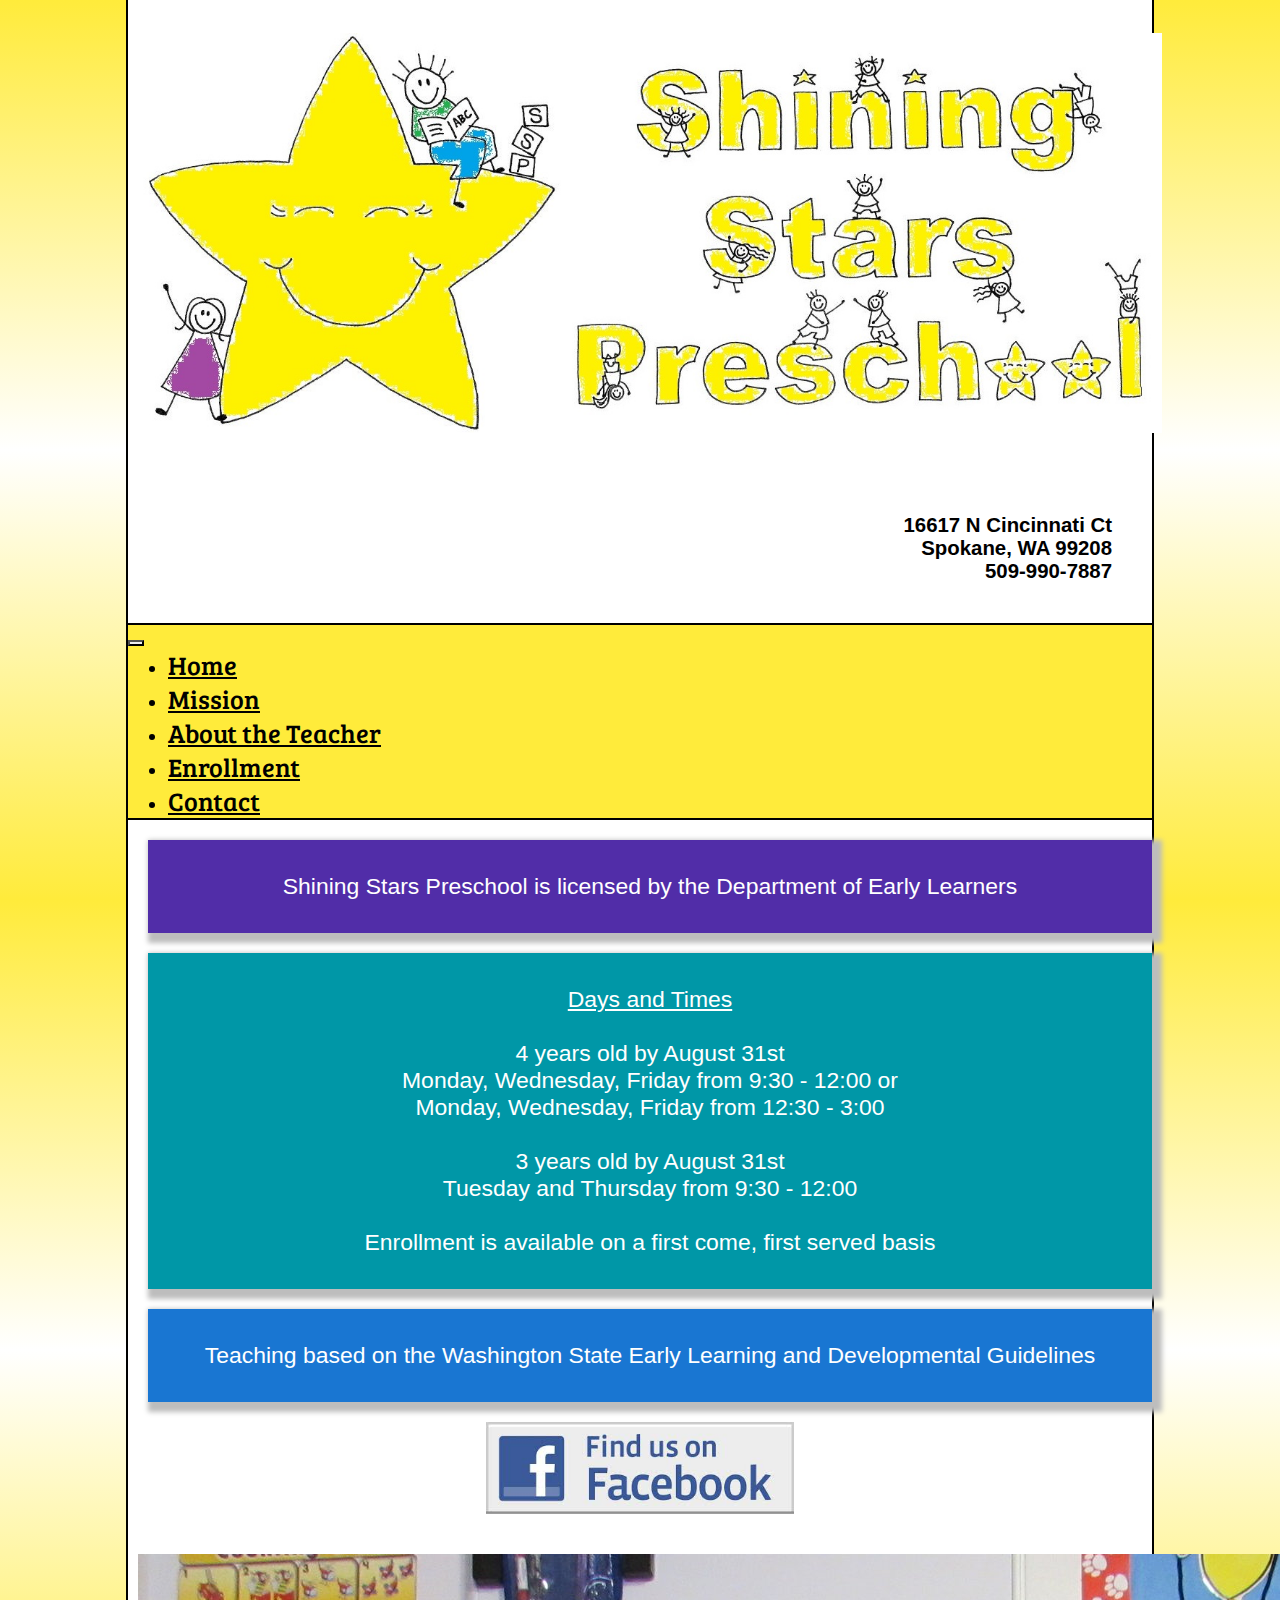
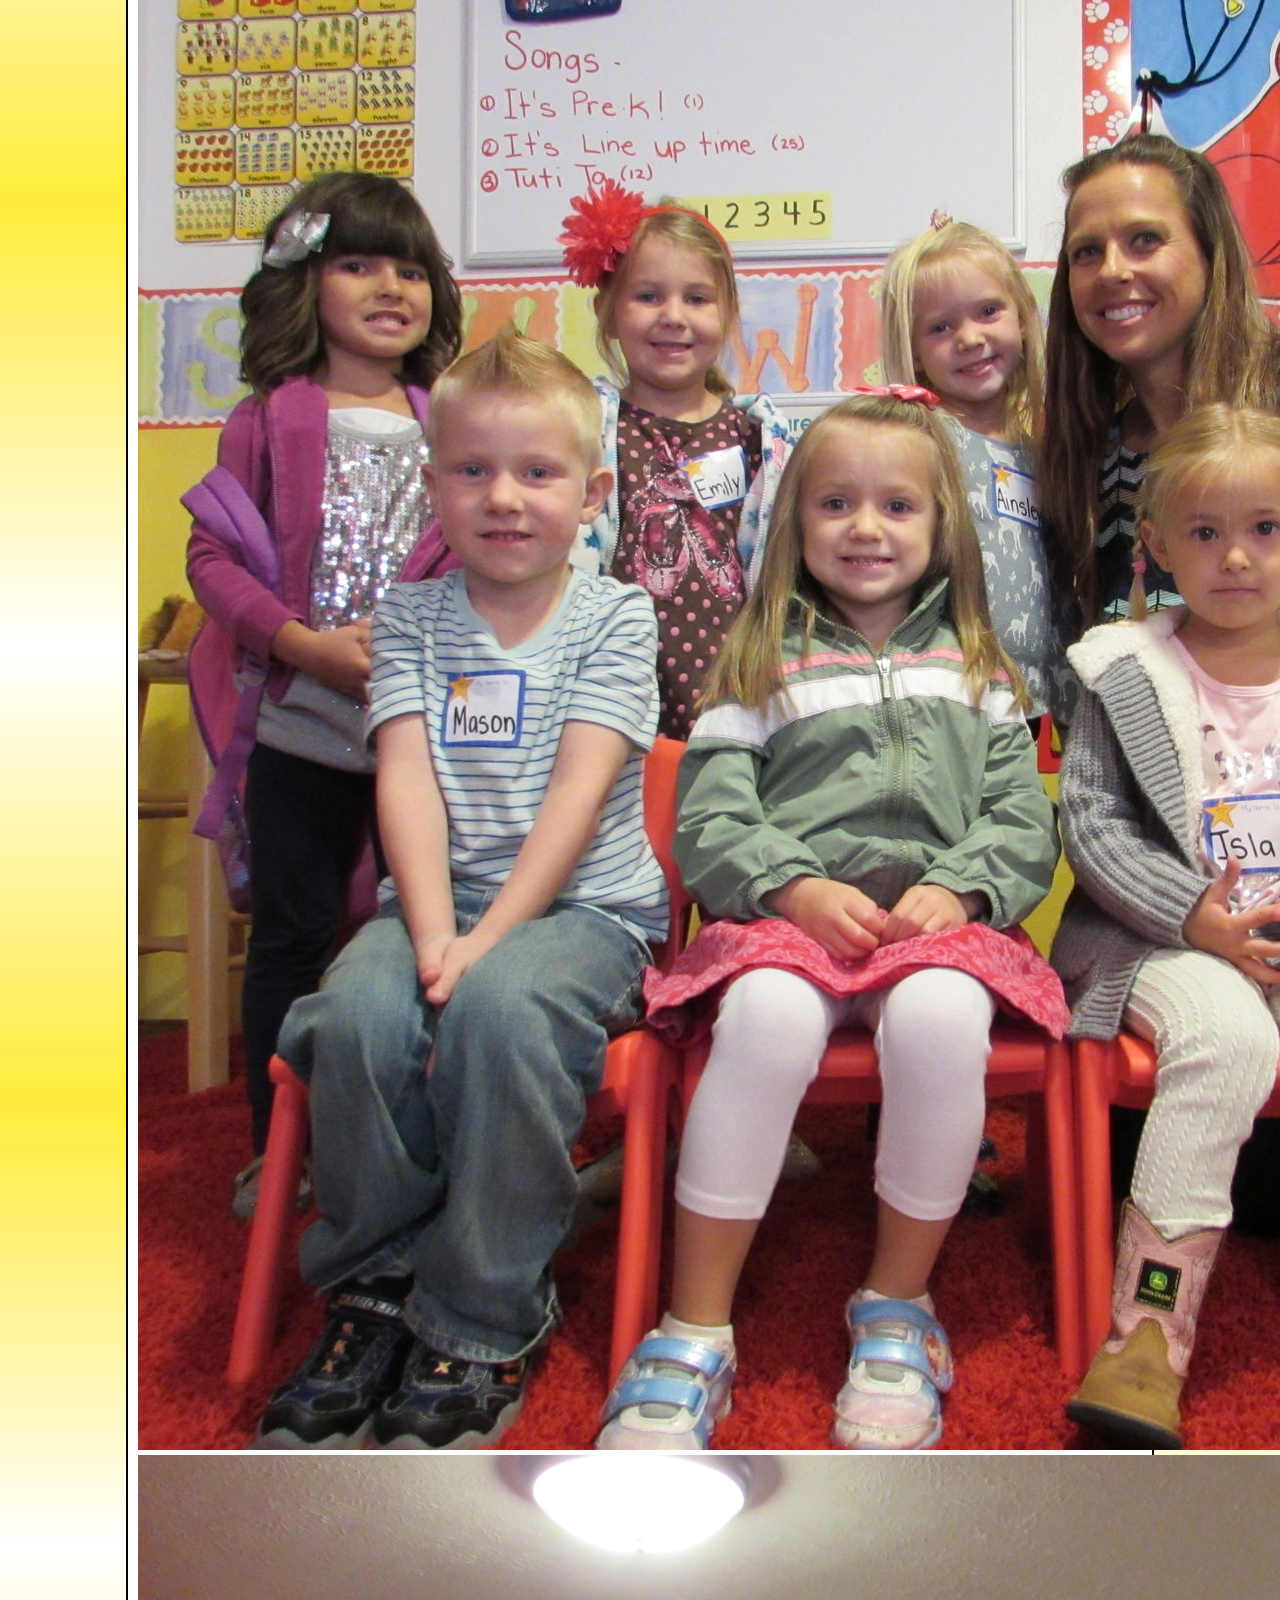
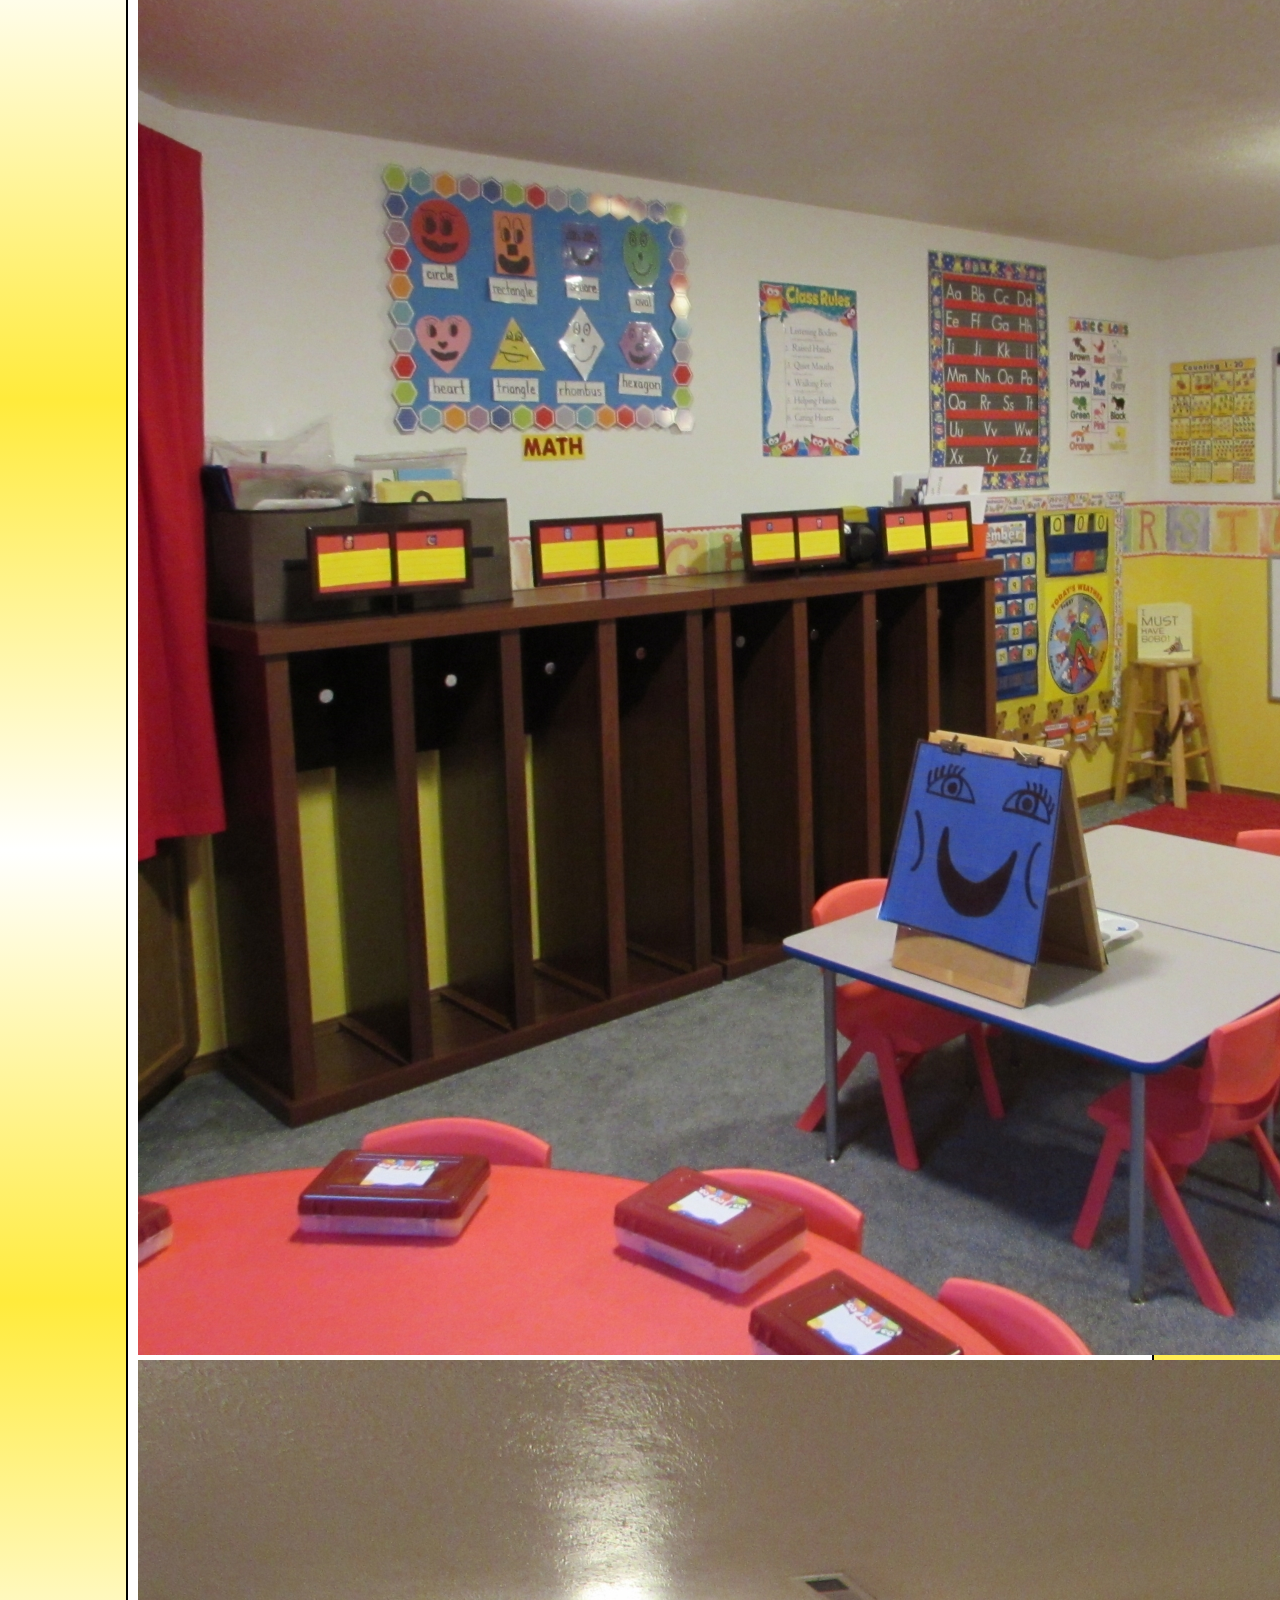
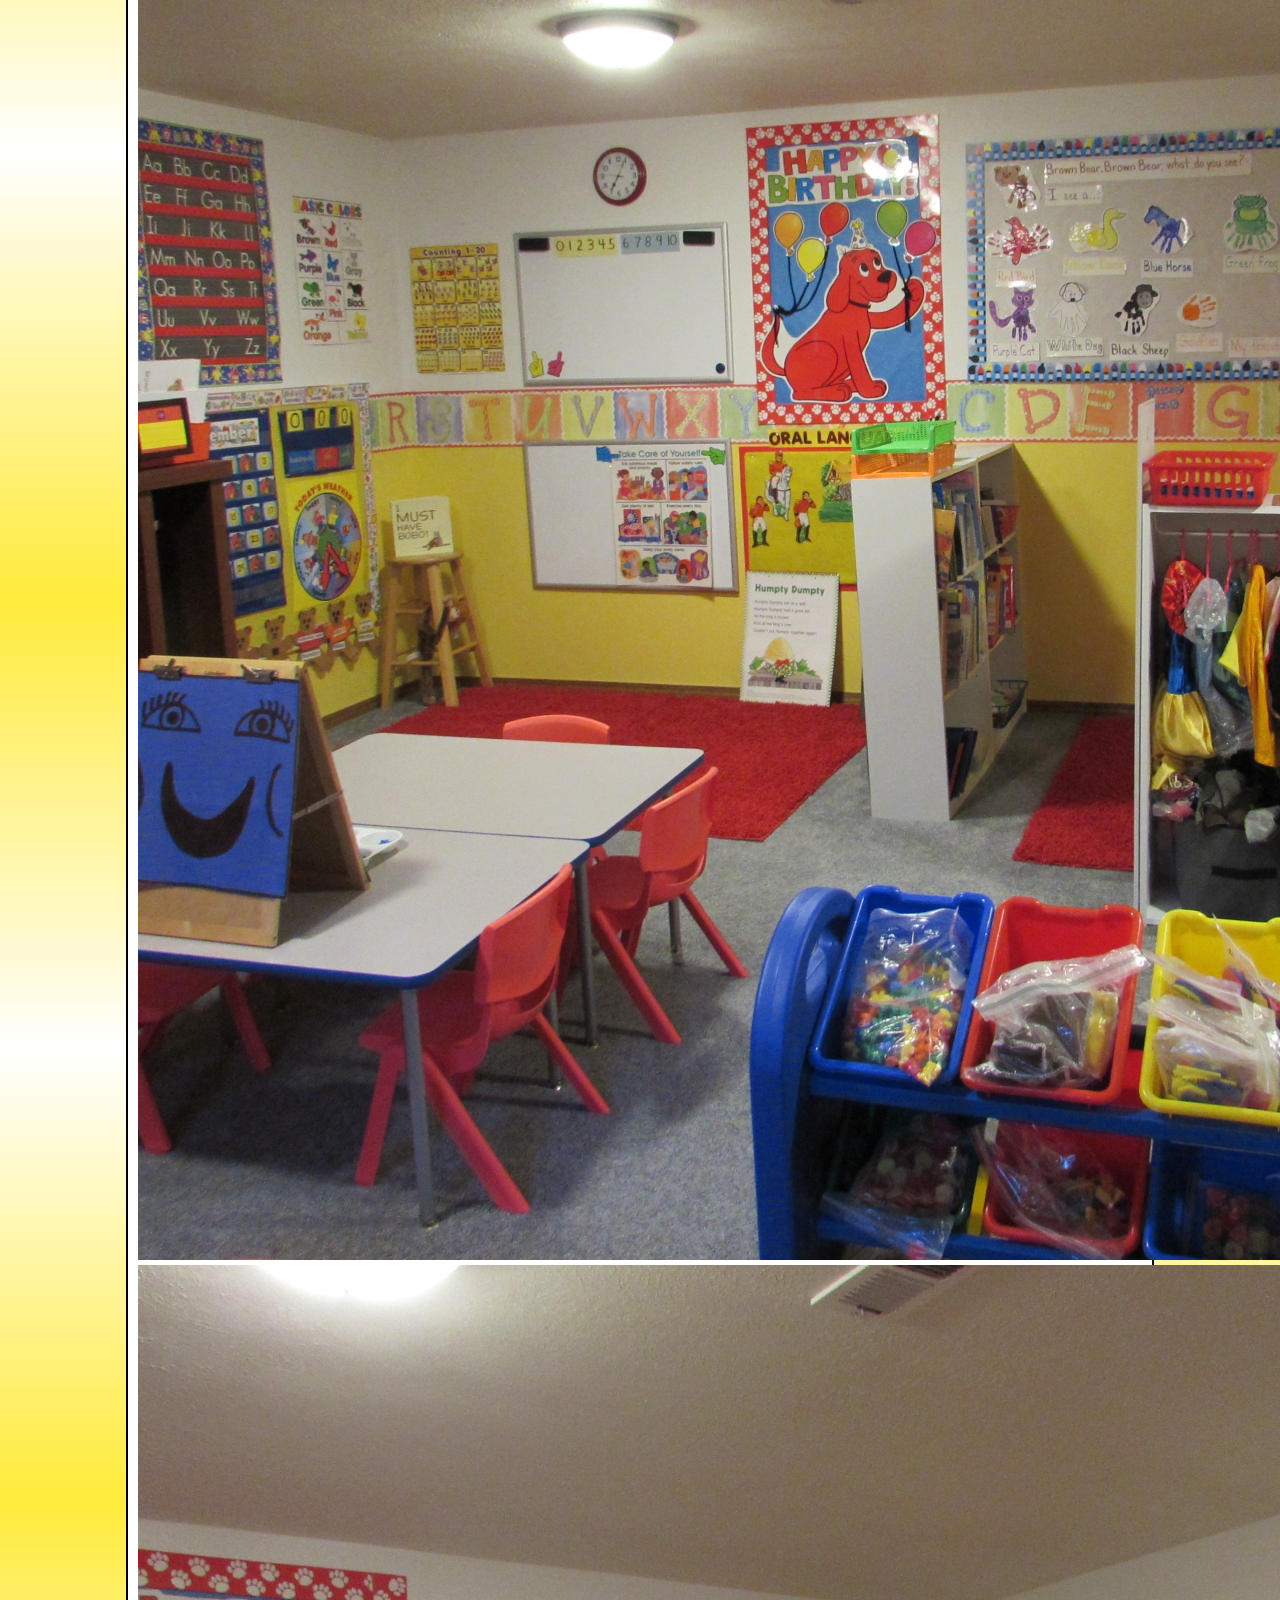
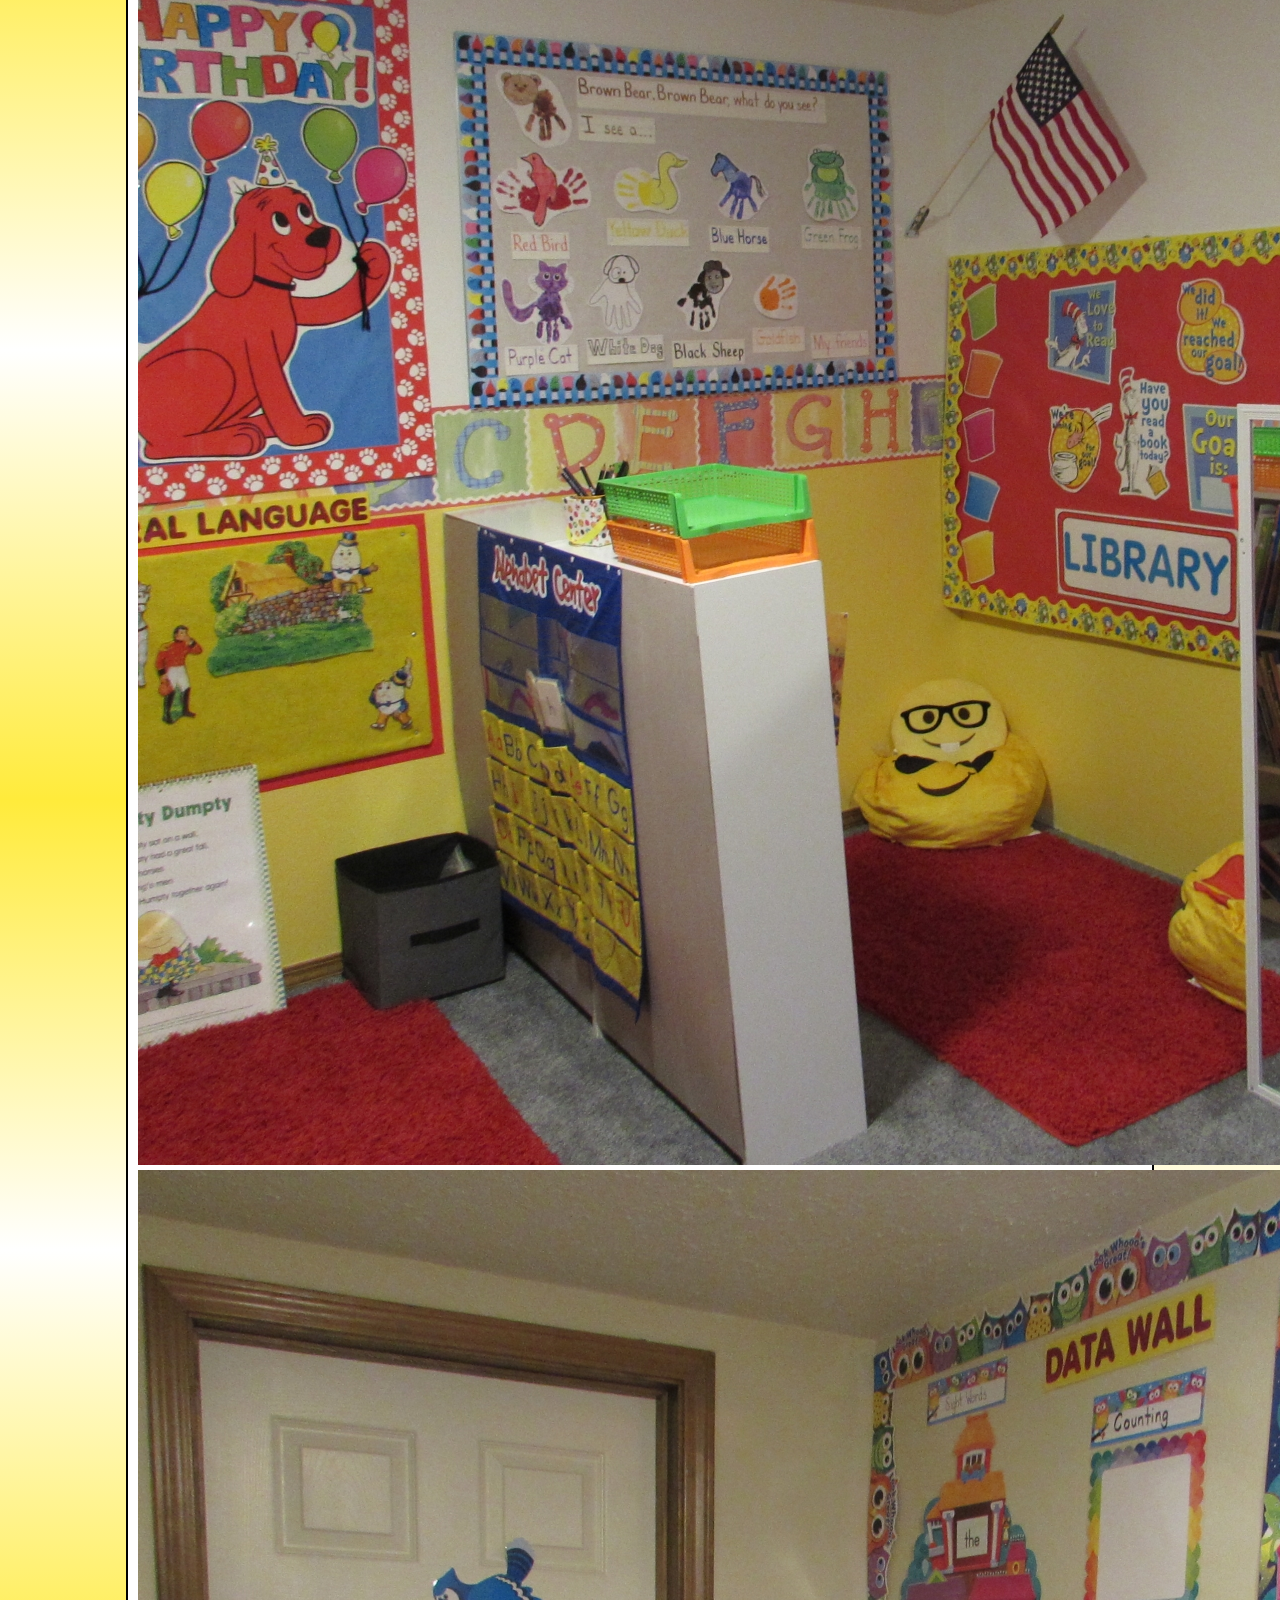
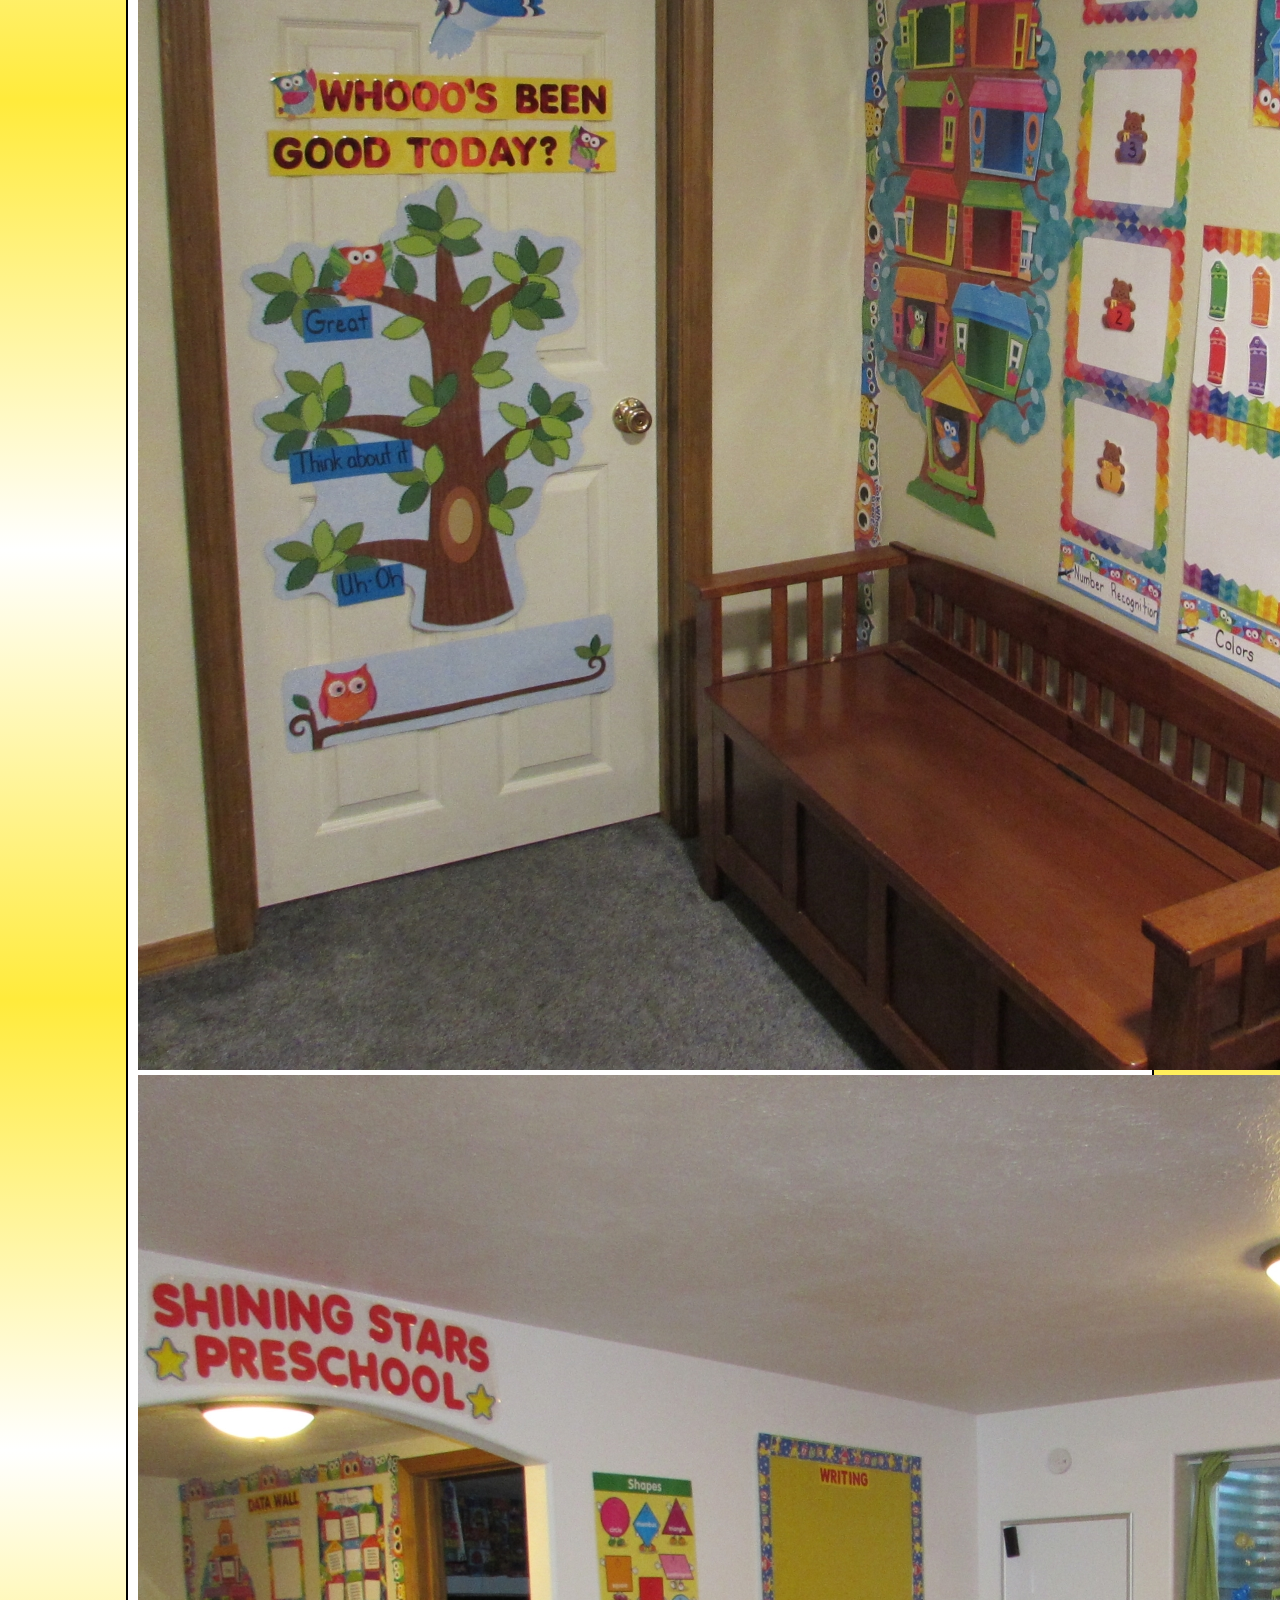
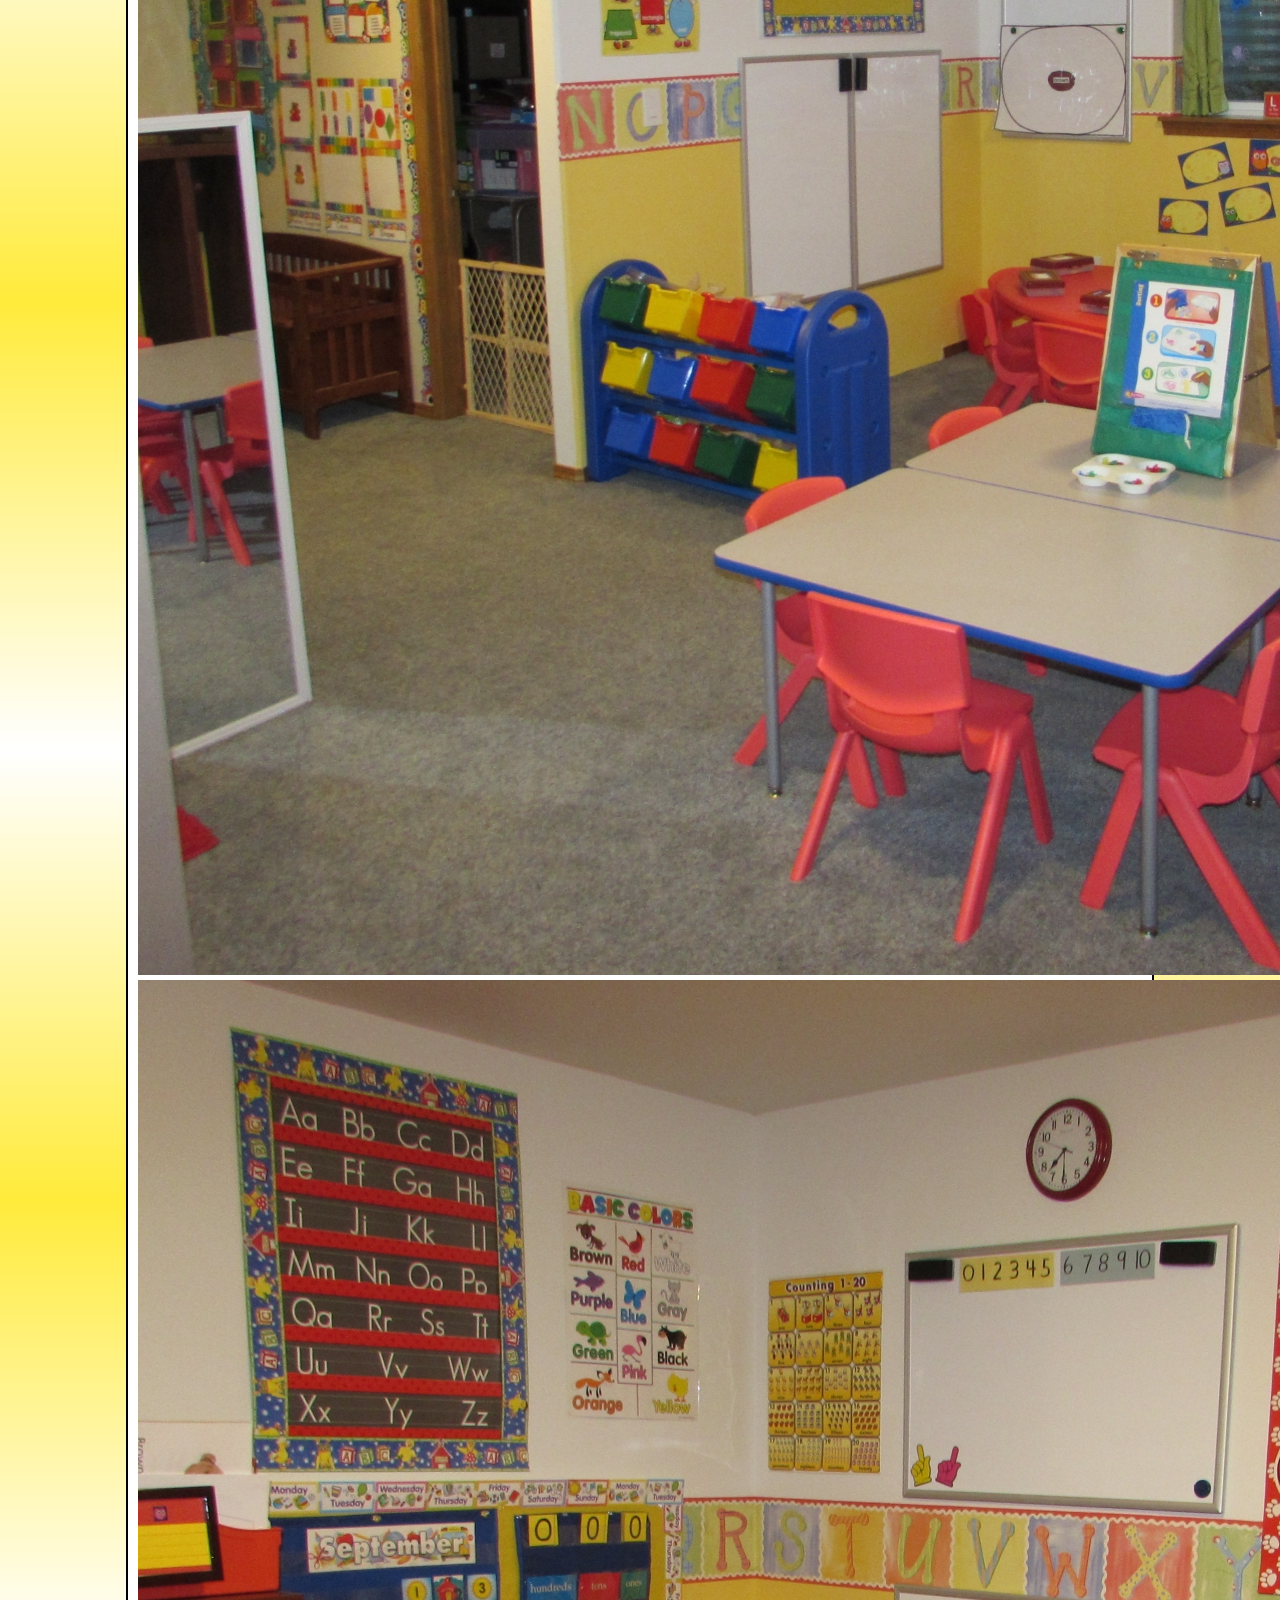
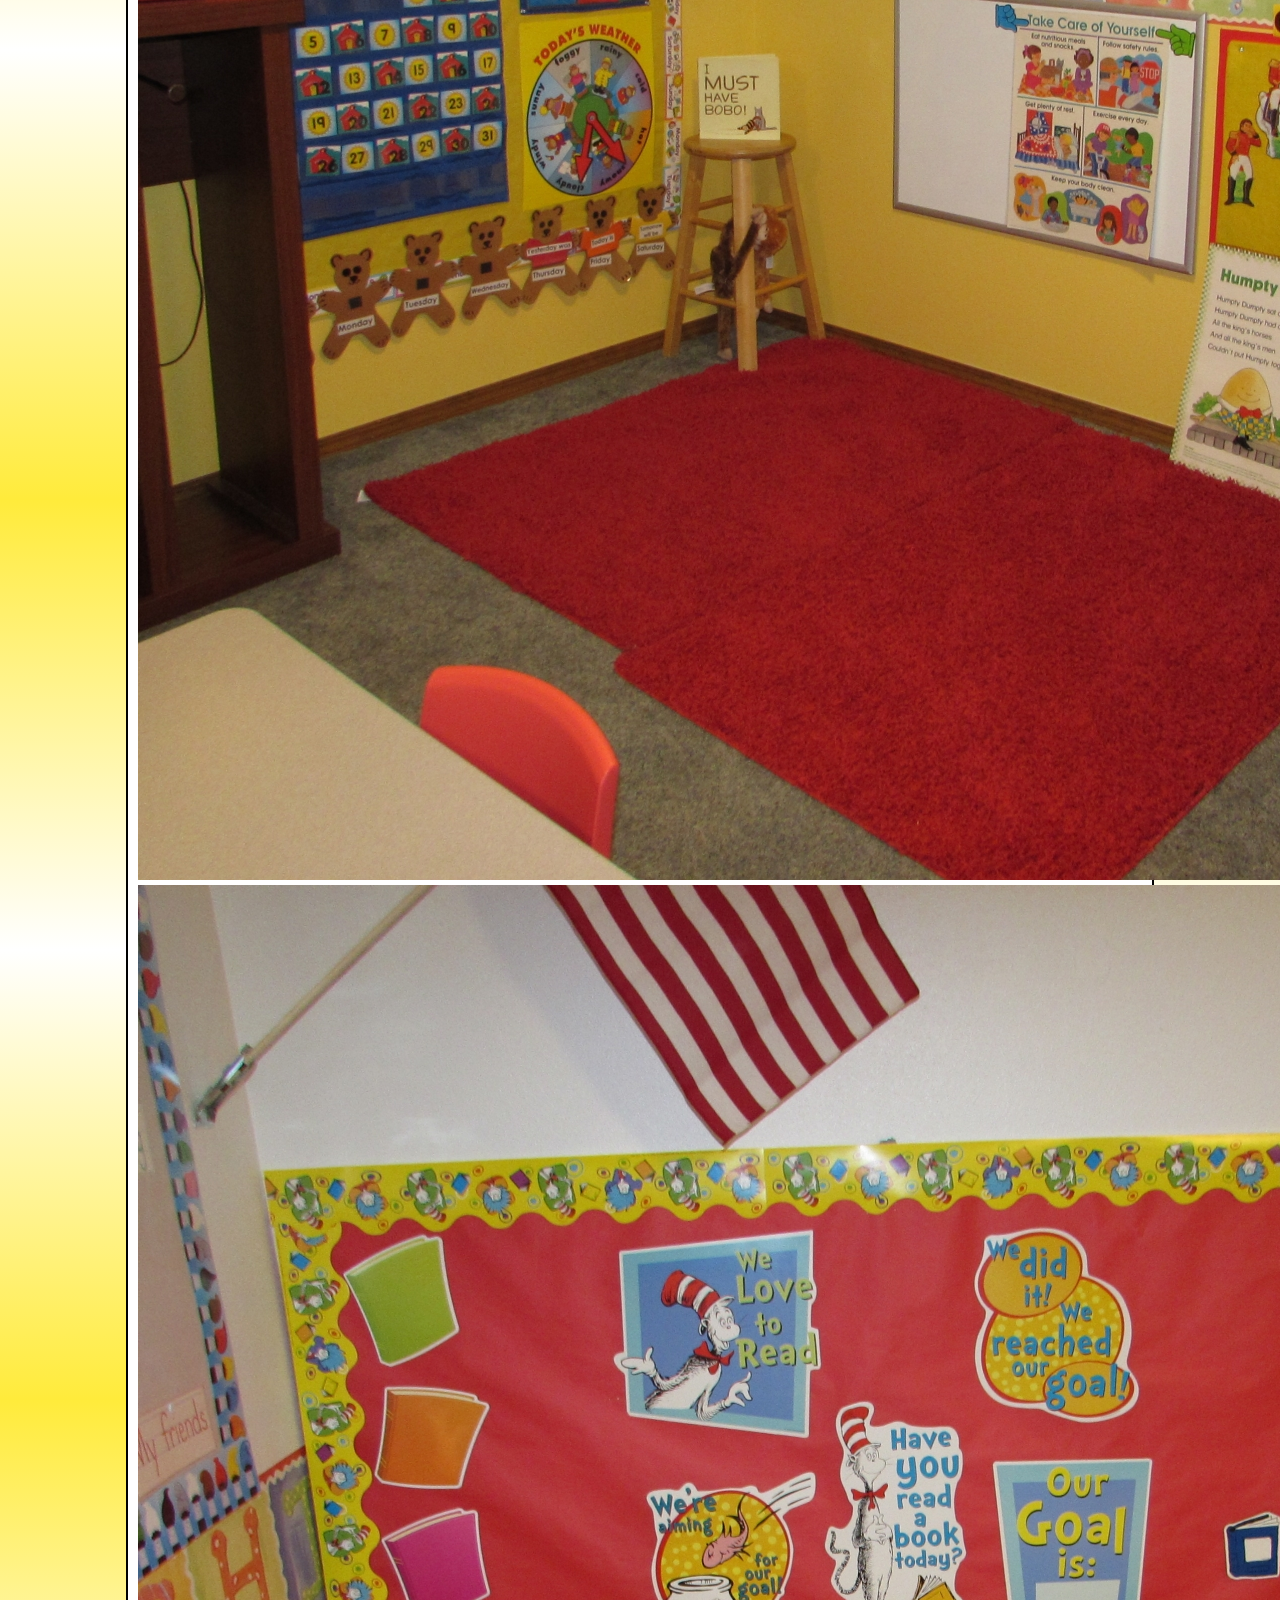
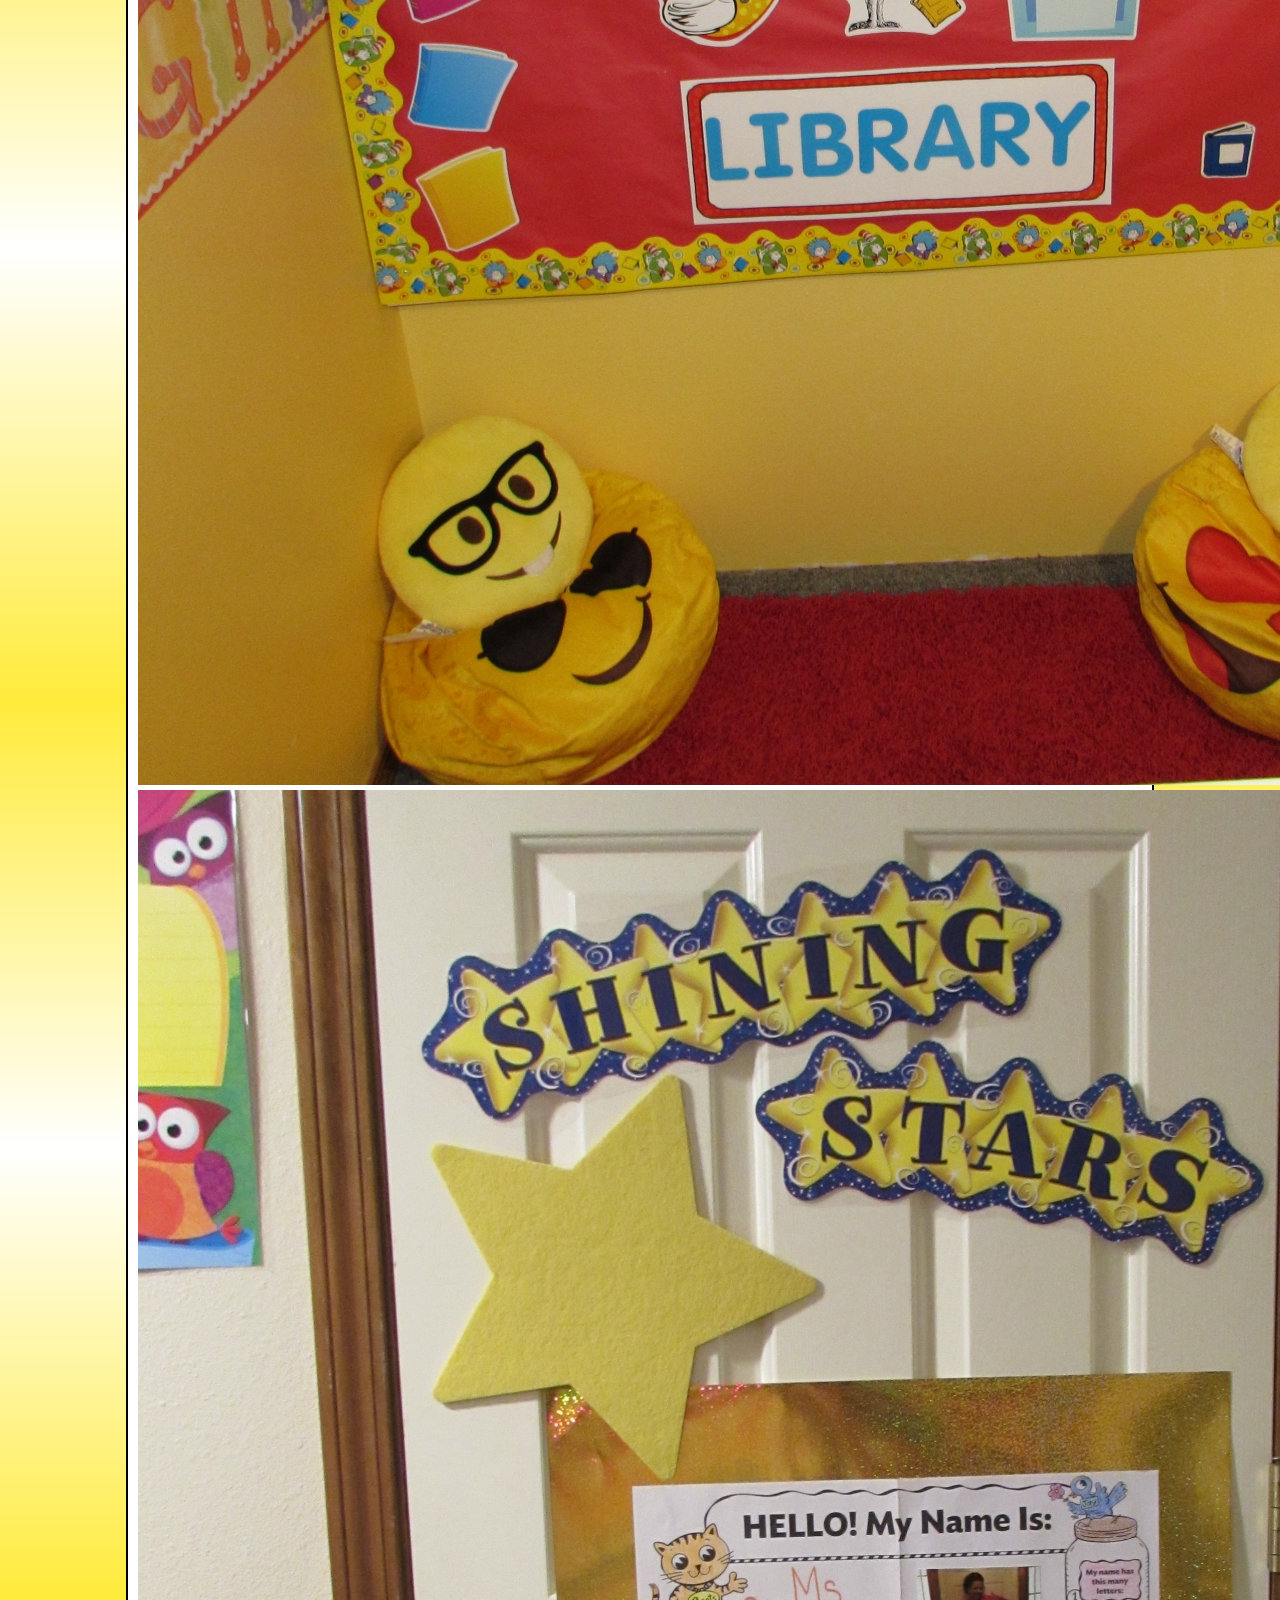
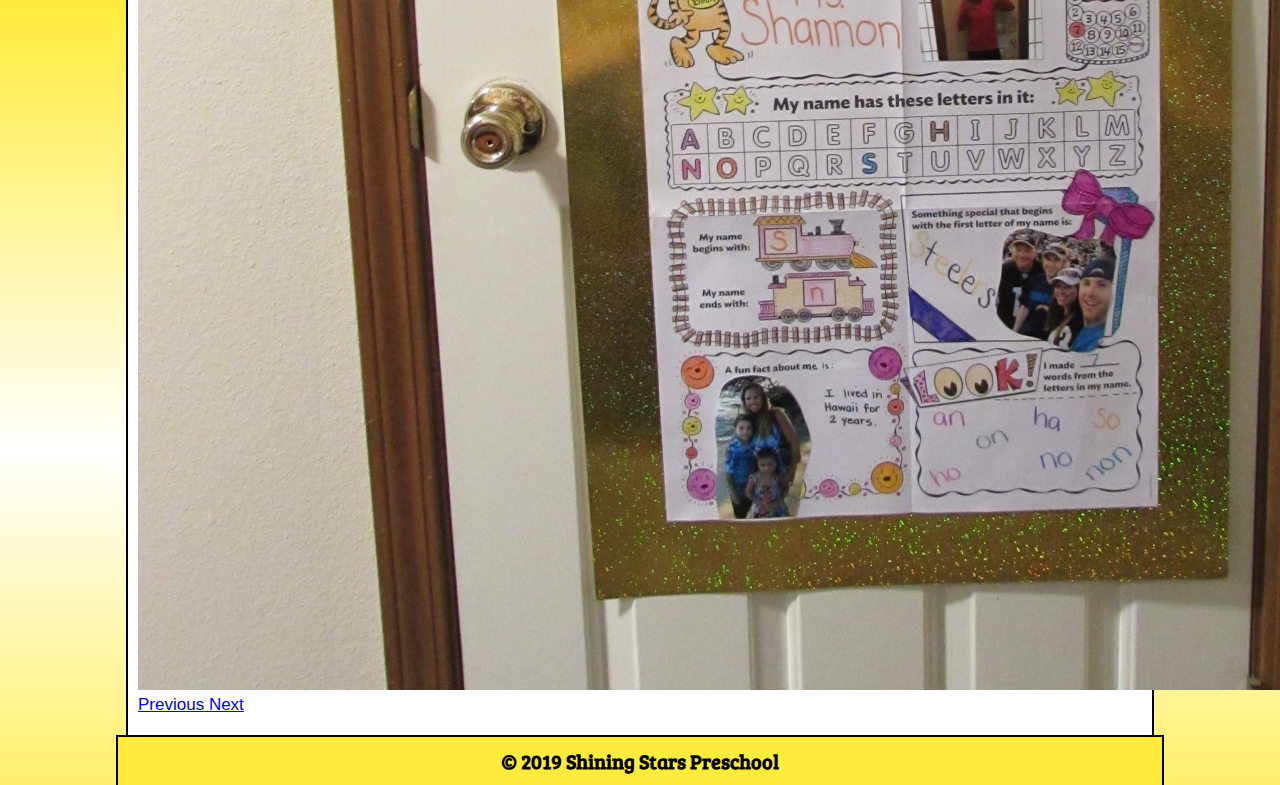
<file: new2019/index.html>
<!DOCTYPE html>
<html lang="en">

<head>
    <meta http-equiv="Content-Type" content="text/html; charset=utf-8" />
    <title>Shining Stars Preschool Spokane | Home</title>
    <meta name="description" content="Shining Stars Preschool provides care and education for 3 and 4 year olds in Spokane, WA">
    <meta name="keywords" content="preschool, Spokane, Shining Stars">
    <meta name="viewport" content="width=device-width, initial-scale=1, shrink-to-fit=no">
    <link rel="stylesheet" href="https://stackpath.bootstrapcdn.com/bootstrap/4.1.3/css/bootstrap.min.css"
        integrity="sha384-MCw98/SFnGE8fJT3GXwEOngsV7Zt27NXFoaoApmYm81iuXoPkFOJwJ8ERdknLPMO" crossorigin="anonymous">
    <link rel="stylesheet" href="css/style2.css">
    <link href="https://fonts.googleapis.com/css?family=Bree+Serif&display=swap" rel="stylesheet">
    <link rel="icon" href="images/favicon.ico">
</head>

<body>
    <div id="container">
        <!-- Header -->
        <header>
            <div class="row">
                <div class="col-md-4">
                    <h1><img class="header-img" src="images/header.jpg" alt="Shining Stars Preschool" /></h1>
                </div>
                <div class="col-md-8 address my-auto">
                    <p>16617 N Cincinnati Ct<br>
                        Spokane, WA 99208<br>
                        509-990-7887</p>
                </div>
            </div>
        </header>
        <!-- Navigation -->
        <nav class="navbar navbar-expand-lg">
            <button class="navbar-toggler" type="button" data-toggle="collapse" data-target="#navbarContent"
                aria-controls="navbarContent" aria-expanded="false" aria-label="Toggle navigation"><span
                    class="navbar-toggler-icon"></span></button>
            <div class="collapse navbar-collapse" id="navbarContent">
                <ul class="navbar-nav">
                    <li class="nav-item"><a class="nav-link" href="index.html">Home</a></li>
                    <li class="nav-item"><a class="nav-link" href="about.html">Mission</a></li>
                    <li class="nav-item"><a class="nav-link" href="teacher.html">About the Teacher</a></li>
                    <li class="nav-item"><a class="nav-link" href="enroll.html">Enrollment</a></li>
                    <li class="nav-item"><a class="nav-link" href="contact.html">Contact</a></li>
                </ul>
            </div>
        </nav>
        <!-- Main Content -->
        <main>
            <div class="row">
                <div class="col-lg-6 col-md-12">
                    <div class="home-box1">
                    <p>Shining Stars Preschool is licensed by the Department of Early Learners</p></div>
                    <div class="home-box2">
                    <p><u>Days and Times</u><br><br>
                        4 years old by August 31st<br>
                        Monday, Wednesday, Friday from 9:30 - 12:00 or<br>
                        Monday, Wednesday, Friday from 12:30 - 3:00<br><br>
                        3 years old by August 31st<br>
                        Tuesday and Thursday from 9:30 - 12:00<br><br>
                        Enrollment is available on a first come, first served basis</p>
                        </div>
                        <div class="home-box3">
                    <p>Teaching based on the Washington State Early Learning and Developmental Guidelines</p>
                    </div>
                    <a href="https://www.facebook.com/4shiningstarspreschool" target="_blank"><img
                            src="images/facebook.jpg" class="facebook"></a>
                </div>
                <div class="col-lg-6 col-md-12">
                    <div id="slideshow" class="carousel slide" data-ride="carousel">
                        <div class="carousel-inner">
                            <div class="carousel-item active">
                                <img class="d-block w-100" src="images/Class2016_1.jpg" alt="Third slide">
                            </div>
                            <div class="carousel-item">
                                <img class="d-block w-100" src="images/classroom1.jpg" alt="Third slide">
                            </div>
                            <div class="carousel-item">
                                <img class="d-block w-100" src="images/classroom2.jpg" alt="Second slide">
                            </div>
                            <div class="carousel-item">
                                <img class="d-block w-100" src="images/classroom3.jpg" alt="Third slide">
                            </div>
                            <div class="carousel-item">
                                <img class="d-block w-100" src="images/classroom4.jpg" alt="Third slide">
                            </div>
                            <div class="carousel-item">
                                <img class="d-block w-100" src="images/classroom5.jpg" alt="Third slide">
                            </div>
                            <div class="carousel-item">
                                <img class="d-block w-100" src="images/classroom6.jpg" alt="Third slide">
                            </div>
                            <div class="carousel-item">
                                <img class="d-block w-100" src="images/classroom7.jpg" alt="Third slide">
                            </div>
                            <div class="carousel-item">
                                <img class="d-block w-100" src="images/classroom8.jpg" alt="Third slide">
                            </div>
                        </div>
                        <a class="carousel-control-prev" href="#slideshow" role="button" data-slide="prev">
                            <span class="carousel-control-prev-icon" aria-hidden="true"></span>
                            <span class="sr-only">Previous</span>
                        </a>
                        <a class="carousel-control-next" href="#slideshow" role="button" data-slide="next">
                            <span class="carousel-control-next-icon" aria-hidden="true"></span>
                            <span class="sr-only">Next</span>
                        </a>
                    </div>
                </div>
            </div>
        </main>
    </div>
    <footer>
        © 2019 Shining Stars Preschool
    </footer>
    <script src="https://code.jquery.com/jquery-3.3.1.slim.min.js"
        integrity="sha384-q8i/X+965DzO0rT7abK41JStQIAqVgRVzpbzo5smXKp4YfRvH+8abtTE1Pi6jizo" crossorigin="anonymous">
    </script>
    <script src="https://cdnjs.cloudflare.com/ajax/libs/popper.js/1.14.3/umd/popper.min.js"
        integrity="sha384-ZMP7rVo3mIykV+2+9J3UJ46jBk0WLaUAdn689aCwoqbBJiSnjAK/l8WvCWPIPm49" crossorigin="anonymous">
    </script>
    <script src="https://stackpath.bootstrapcdn.com/bootstrap/4.1.3/js/bootstrap.min.js"
        integrity="sha384-ChfqqxuZUCnJSK3+MXmPNIyE6ZbWh2IMqE241rYiqJxyMiZ6OW/JmZQ5stwEULTy" crossorigin="anonymous">
    </script>
</body>

</html>
</file>
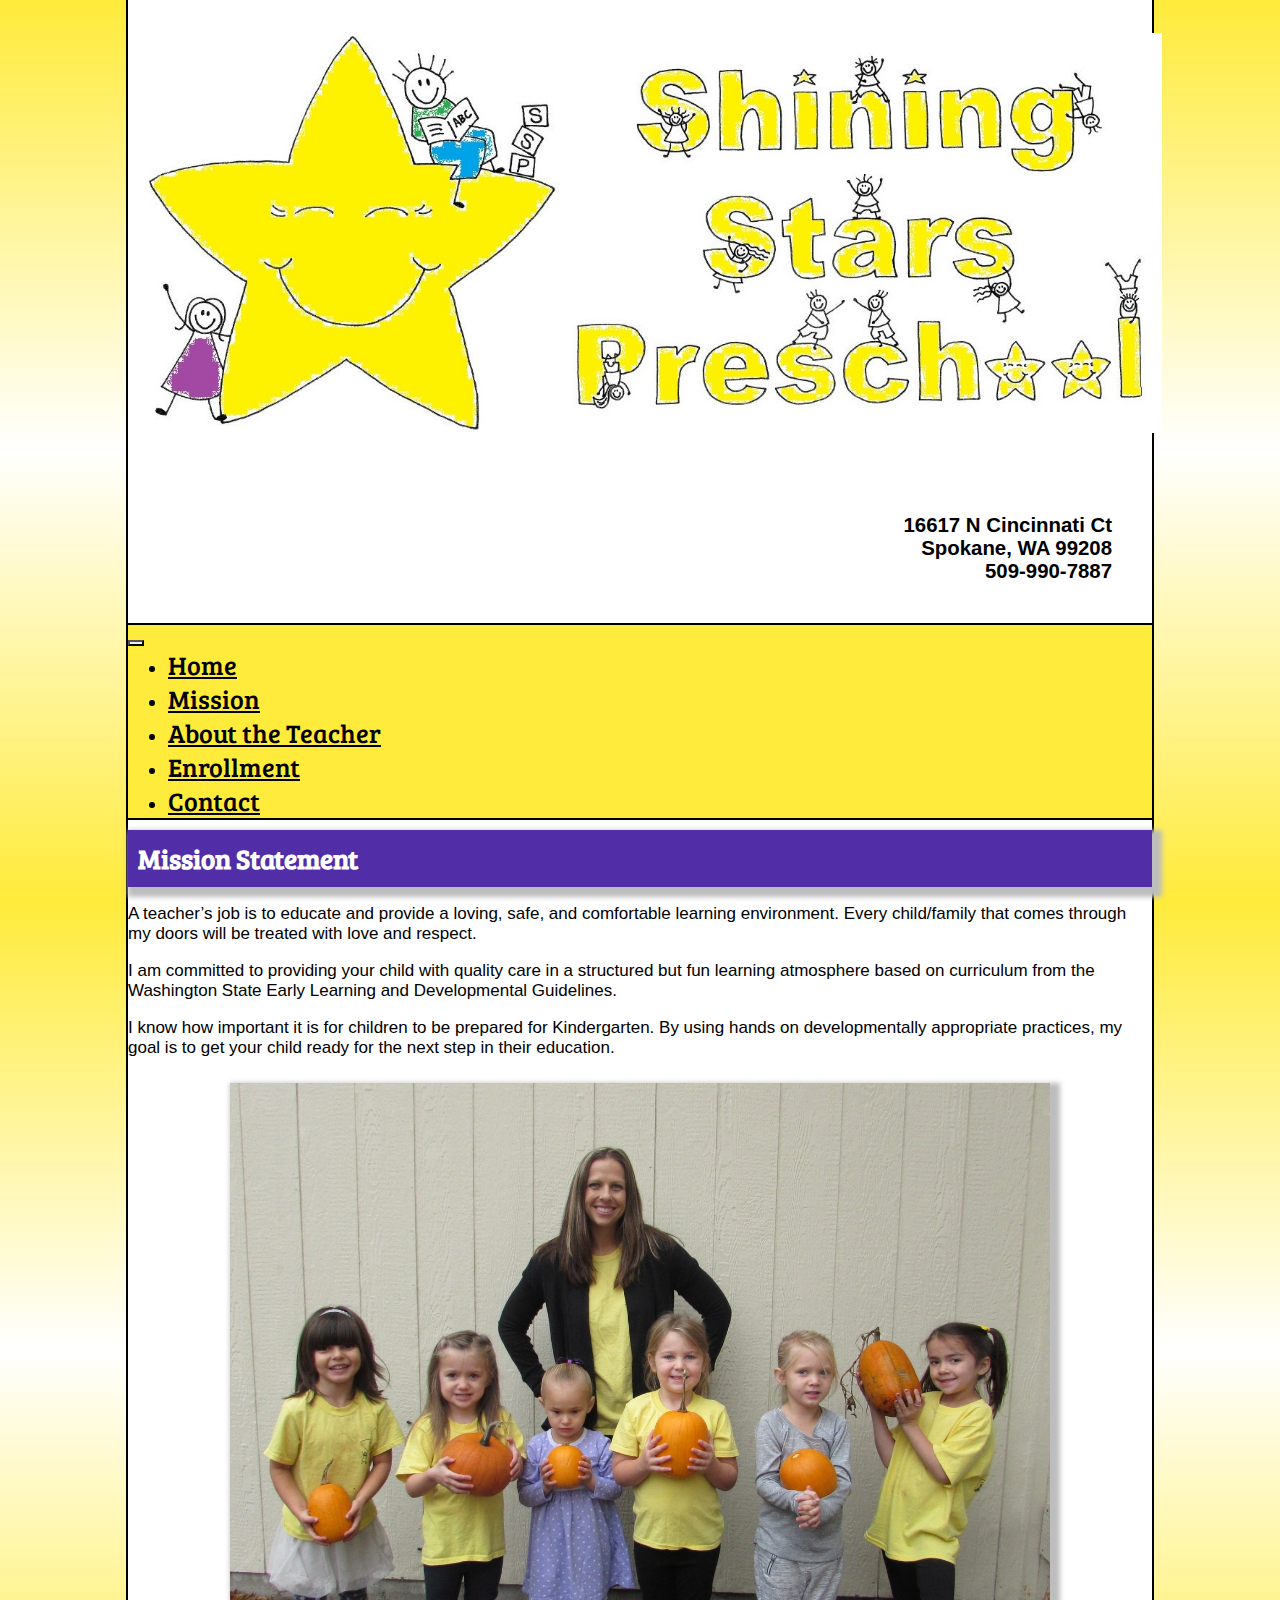
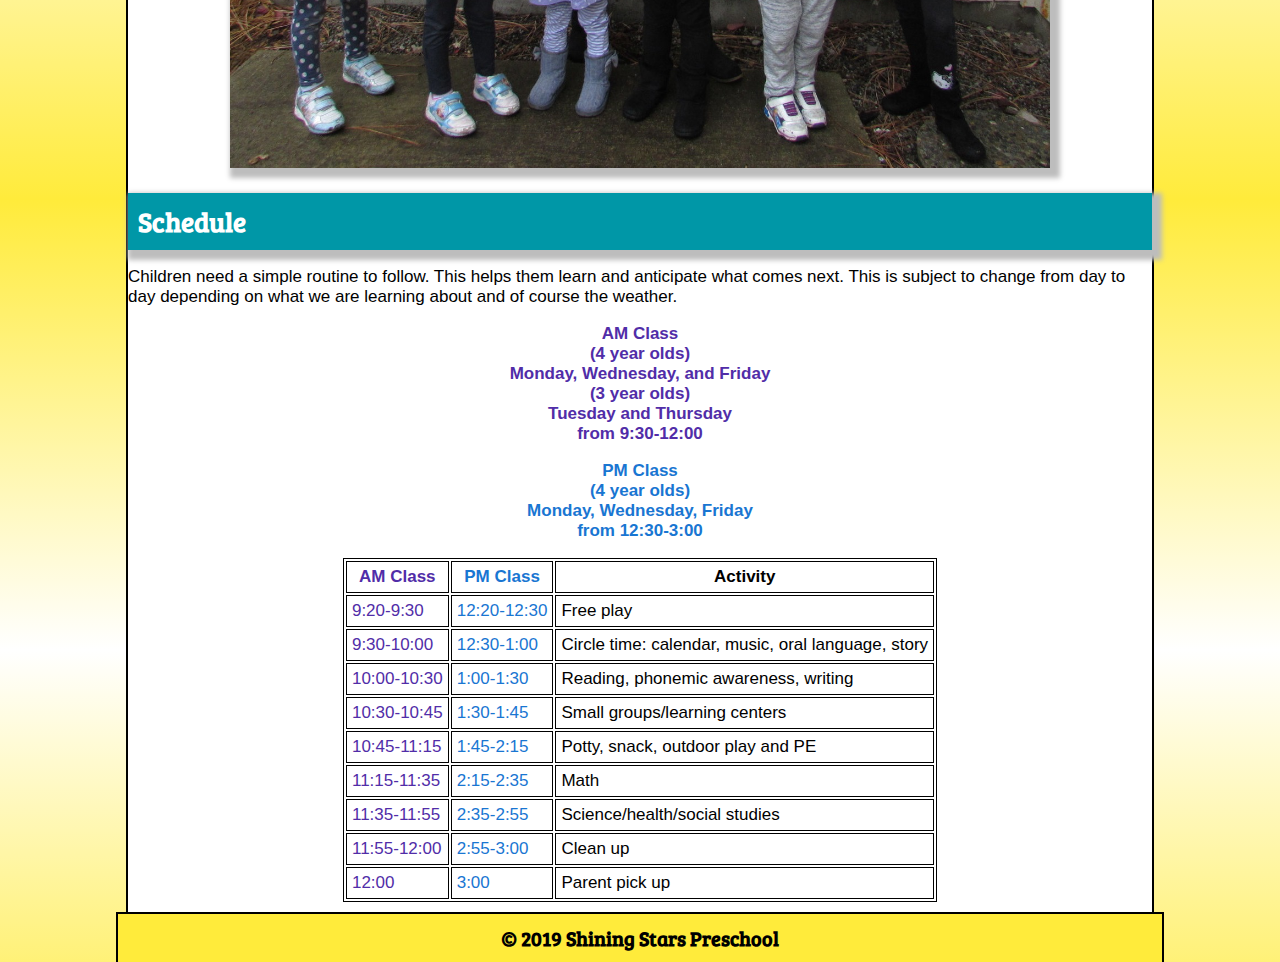
<file: new2019/about.html>
<!DOCTYPE html>
<html lang="en">

<head>
    <meta http-equiv="Content-Type" content="text/html; charset=utf-8" />
    <title>Shining Stars Preschool Spokane | Classes</title>
    <meta name="description" content="Shining Stars Preschool provides care and education for 3 and 4 year olds in Spokane, WA">
    <meta name="keywords" content="preschool, Spokane, Shining Stars">
    <meta name="viewport" content="width=device-width, initial-scale=1, shrink-to-fit=no">
    <link rel="stylesheet" href="https://stackpath.bootstrapcdn.com/bootstrap/4.1.3/css/bootstrap.min.css"
        integrity="sha384-MCw98/SFnGE8fJT3GXwEOngsV7Zt27NXFoaoApmYm81iuXoPkFOJwJ8ERdknLPMO" crossorigin="anonymous">
    <link rel="stylesheet" href="css/style2.css">
    <link href="https://fonts.googleapis.com/css?family=Bree+Serif&display=swap" rel="stylesheet">
    <link rel="icon" href="images/favicon.ico">
</head>

<body>
    <div id="container">
        <!-- Header -->
        <header>
            <div class="row">
                <div class="col-md-4">
                    <h1><img class="header-img" src="images/header.jpg" alt="Shining Stars Preschool" /></h1>
                </div>
                <div class="col-md-8 address my-auto">
                    <p>16617 N Cincinnati Ct<br>
                        Spokane, WA 99208<br>
                        509-990-7887</p>
                </div>
            </div>
        </header>
        <!-- Navigation -->
        <nav class="navbar navbar-expand-lg">
            <button class="navbar-toggler" type="button" data-toggle="collapse" data-target="#navbarContent"
                aria-controls="navbarContent" aria-expanded="false" aria-label="Toggle navigation"><span
                    class="navbar-toggler-icon"></span></button>
            <div class="collapse navbar-collapse" id="navbarContent">
                <ul class="navbar-nav">
                    <li class="nav-item"><a class="nav-link" href="index.html">Home</a></li>
                    <li class="nav-item"><a class="nav-link" href="about.html">Mission</a></li>
                    <li class="nav-item"><a class="nav-link" href="teacher.html">About the Teacher</a></li>
                    <li class="nav-item"><a class="nav-link" href="enroll.html">Enrollment</a></li>
                    <li class="nav-item"><a class="nav-link" href="contact.html">Contact</a></li>
                </ul>
            </div>
        </nav>
        <!-- Main Content -->
        <main>
            <div class="container-fluid">
                <div class="row">
                    <div class="col-md-6">
                        <h2 class="h-purple">Mission Statement</h2>
                        <p>
                            A teacher’s job is to educate and provide a loving, safe, and comfortable learning
                            environment. Every
                            child/family that comes through my doors will be treated with love and respect.
                        </p>
                        <p>
                            I am committed to providing your child with quality care in a structured but fun learning
                            atmosphere
                            based on curriculum from the Washington State Early Learning and Developmental Guidelines.
                        </p>
                        <p>
                            I know how important it is for children to be prepared for Kindergarten. By using hands on
                            developmentally appropriate practices, my goal is to get your child ready for the next step
                            in their
                            education.
                        </p>
                        <img src="images/class2016.jpg" alt="class lg-photo" class="lg-photo" />
                    </div>
                    <div class="col-md-6">
                        <h2 class="h-blue">Schedule</h2>
                        <p>
                            Children need a simple routine to follow. This helps them learn and anticipate what comes
                            next.
                            This is subject to change from day to day depending on what we are learning about and of
                            course the
                            weather.</p>
                        <div class="hours row">
                            <div class="col-md-6">
                                <p class="purple">AM Class<br>
                                    (4 year olds)<br>
                                    Monday, Wednesday, and Friday<br>
                                    (3 year olds)<br>
                                    Tuesday and Thursday<br>
                                    from 9:30-12:00</p>
                            </div>
                            <div class="col-md-6">
                                <p class="blue">PM Class<br>
                                    (4 year olds)<br>
                                    Monday, Wednesday, Friday <br>
                                    from 12:30-3:00</span>
                                </p>
                            </div>
                        </div>
                        <table>
                            <thead>
                                <tr>
                                    <th class="purple">AM Class</th>
                                    <th class="blue">PM Class</th>
                                    <th>Activity</th>
                                </tr>
                            </thead>
                            <tbody>
                                <tr>
                                    <td class="purple">9:20-9:30</td>
                                    <td class="blue">12:20-12:30</td>
                                    <td>Free play</td>
                                </tr>
                                <tr>
                                    <td class="purple">9:30-10:00</td>
                                    <td class="blue">12:30-1:00</td>
                                    <td>Circle time: calendar, music, oral language, story</td>
                                </tr>
                                <tr>
                                    <td class="purple">10:00-10:30</td>
                                    <td class="blue">1:00-1:30</td>
                                    <td>Reading, phonemic awareness, writing</td>
                                </tr>
                                <tr>
                                    <td class="purple">10:30-10:45</td>
                                    <td class="blue">1:30-1:45</td>
                                    <td>Small groups/learning centers</td>
                                </tr>
                                <tr>
                                    <td class="purple">10:45-11:15</td>
                                    <td class="blue">1:45-2:15</td>
                                    <td>Potty, snack, outdoor play and PE</td>
                                </tr>
                                <tr>
                                    <td class="purple">11:15-11:35</td>
                                    <td class="blue">2:15-2:35</td>
                                    <td>Math</td>
                                </tr>
                                <tr>
                                    <td class="purple">11:35-11:55</td>
                                    <td class="blue">2:35-2:55</td>
                                    <td>Science/health/social studies</td>
                                </tr>
                                <tr>
                                    <td class="purple">11:55-12:00</td>
                                    <td class="blue">2:55-3:00</td>
                                    <td>Clean up</td>
                                </tr>
                                <tr>
                                    <td class="purple">12:00</td>
                                    <td class="blue">3:00</td>
                                    <td>Parent pick up</td>
                                </tr>
                            </tbody>
                        </table>
                    </div>
                </div>
            </div>
        </main>
    </div>
    <footer>
        © 2019 Shining Stars Preschool
    </footer>
    <script src="https://code.jquery.com/jquery-3.3.1.slim.min.js"
        integrity="sha384-q8i/X+965DzO0rT7abK41JStQIAqVgRVzpbzo5smXKp4YfRvH+8abtTE1Pi6jizo" crossorigin="anonymous">
    </script>
    <script src="https://cdnjs.cloudflare.com/ajax/libs/popper.js/1.14.3/umd/popper.min.js"
        integrity="sha384-ZMP7rVo3mIykV+2+9J3UJ46jBk0WLaUAdn689aCwoqbBJiSnjAK/l8WvCWPIPm49" crossorigin="anonymous">
    </script>
    <script src="https://stackpath.bootstrapcdn.com/bootstrap/4.1.3/js/bootstrap.min.js"
        integrity="sha384-ChfqqxuZUCnJSK3+MXmPNIyE6ZbWh2IMqE241rYiqJxyMiZ6OW/JmZQ5stwEULTy" crossorigin="anonymous">
    </script>
</body>

</html>
</file>
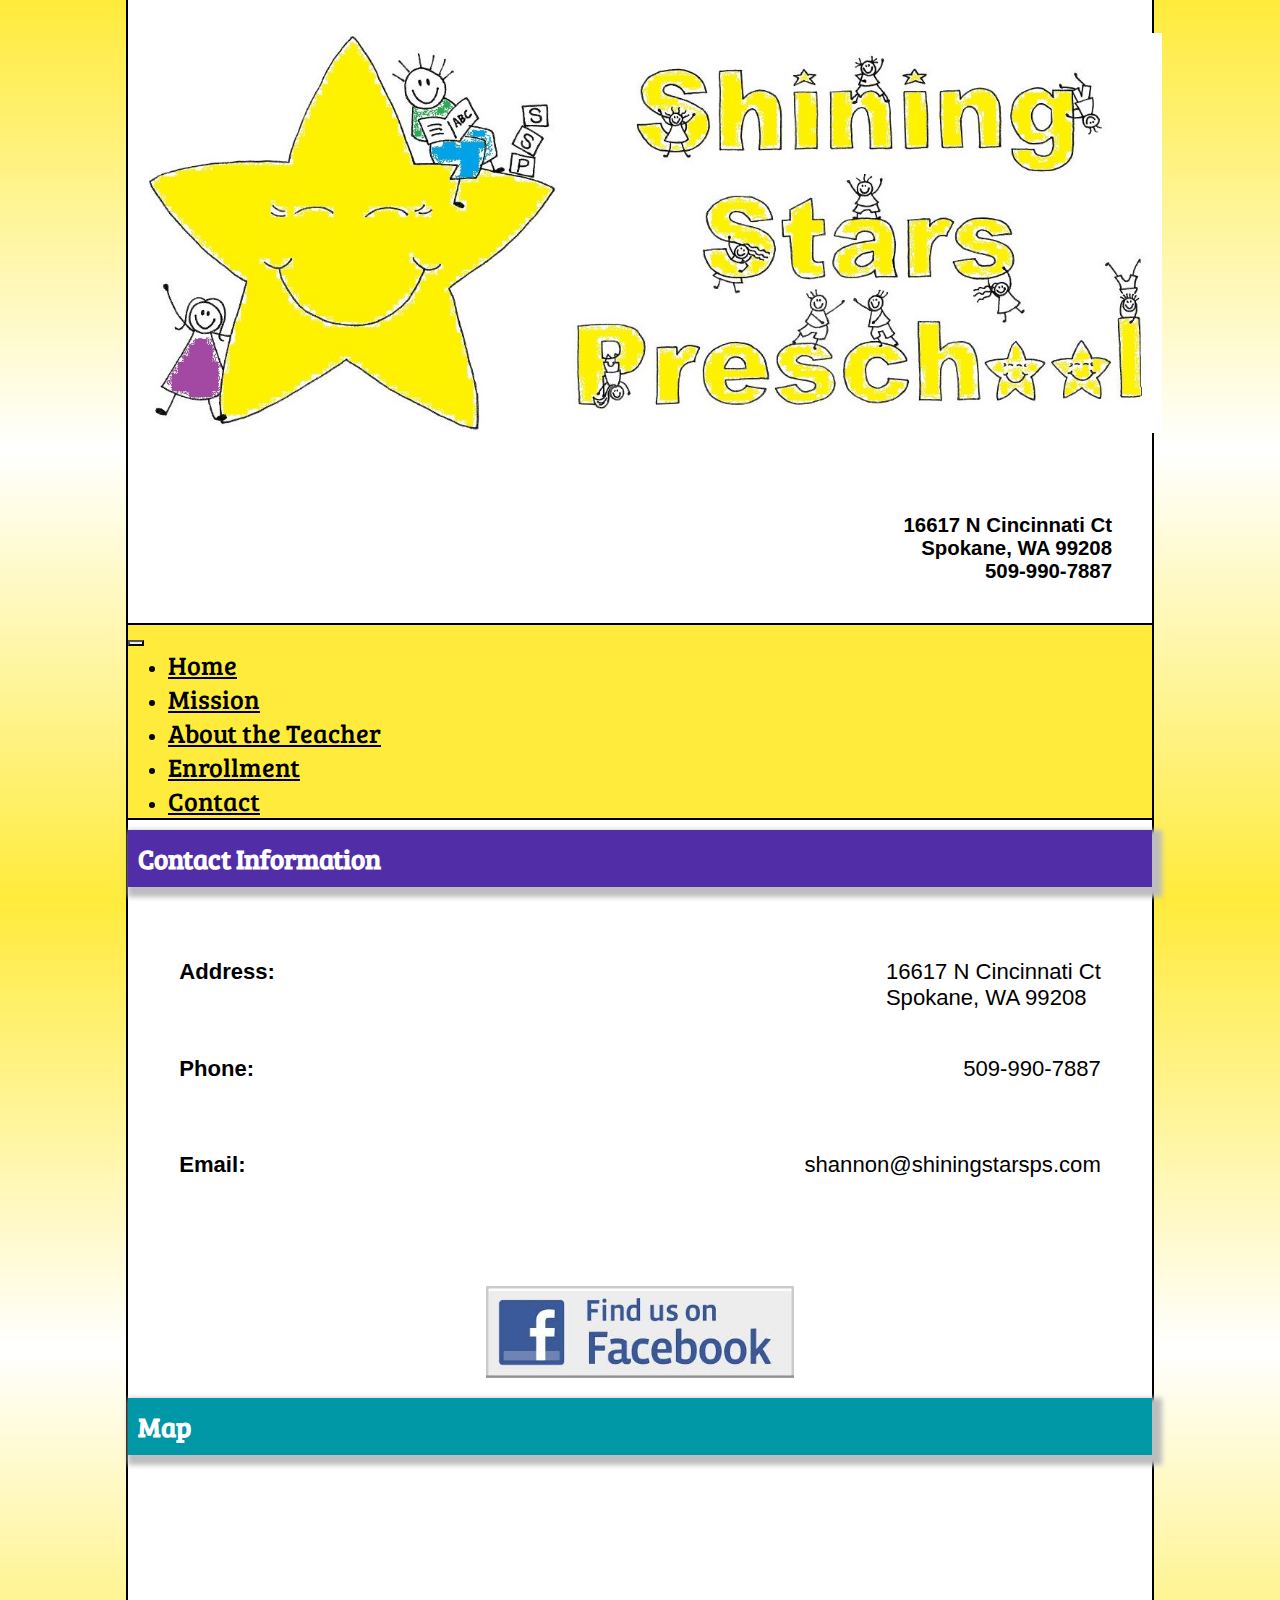
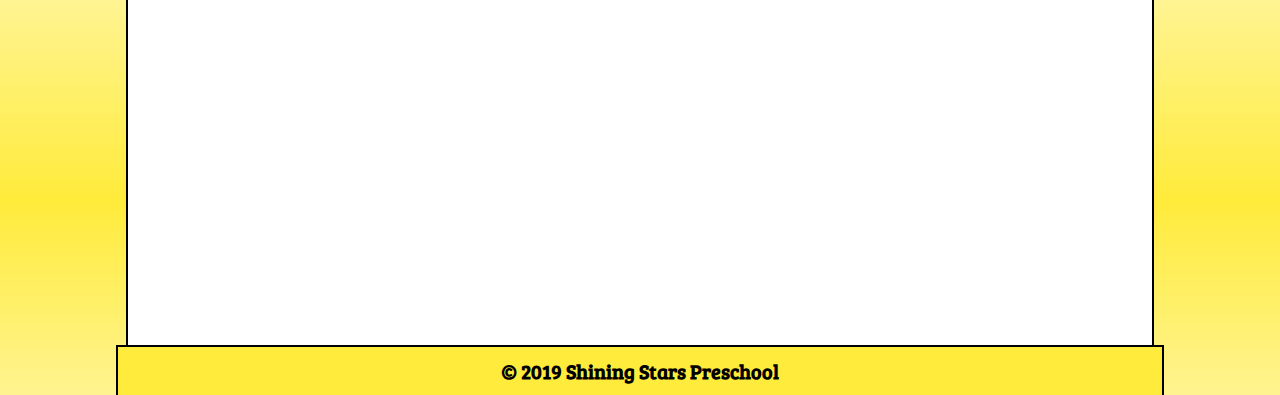
<file: new2019/contact.html>
<!DOCTYPE html>
<html lang="en">

<head>
    <meta http-equiv="Content-Type" content="text/html; charset=utf-8" />
    <title>Shining Stars Preschool Spokane | Contact</title>
    <meta name="description" content="Shining Stars Preschool provides care and education for 3 and 4 year olds in Spokane, WA">
    <meta name="keywords" content="preschool, Spokane, Shining Stars">
    <meta name="viewport" content="width=device-width, initial-scale=1, shrink-to-fit=no">
    <link rel="stylesheet" href="https://stackpath.bootstrapcdn.com/bootstrap/4.1.3/css/bootstrap.min.css"
        integrity="sha384-MCw98/SFnGE8fJT3GXwEOngsV7Zt27NXFoaoApmYm81iuXoPkFOJwJ8ERdknLPMO" crossorigin="anonymous">
    <link rel="stylesheet" href="css/style2.css">
    <link href="https://fonts.googleapis.com/css?family=Bree+Serif&display=swap" rel="stylesheet">
    <link rel="icon" href="images/favicon.ico">
</head>

<body>
    <div id="container">
        <!-- Header -->
        <header>
            <div class="row">
                <div class="col-md-4">
                    <h1><img class="header-img" src="images/header.jpg" alt="Shining Stars Preschool" /></h1>
                </div>
                <div class="col-md-8 address my-auto">
                    <p>16617 N Cincinnati Ct<br>
                        Spokane, WA 99208<br>
                        509-990-7887</p>
                </div>
            </div>
        </header>
        <!-- Navigation -->
        <nav class="navbar navbar-expand-lg">
            <button class="navbar-toggler" type="button" data-toggle="collapse" data-target="#navbarContent"
                aria-controls="navbarContent" aria-expanded="false" aria-label="Toggle navigation"><span
                    class="navbar-toggler-icon"></span></button>
            <div class="collapse navbar-collapse" id="navbarContent">
                <ul class="navbar-nav">
                    <li class="nav-item"><a class="nav-link" href="index.html">Home</a></li>
                    <li class="nav-item"><a class="nav-link" href="about.html">Mission</a></li>
                    <li class="nav-item"><a class="nav-link" href="teacher.html">About the Teacher</a></li>
                    <li class="nav-item"><a class="nav-link" href="enroll.html">Enrollment</a></li>
                    <li class="nav-item"><a class="nav-link" href="contact.html">Contact</a></li>
                </ul>
            </div>
        </nav>
        <!-- Main Content -->
        <main>
            <div class="container-fluid">
                <div class="row">
                    <div class="col-md-6 col-sm-12">
                        <h2 class="h-purple">Contact Information</h2>
                        <div class="contact">
                        <p><span class="contact-label">Address:</span> <span class="contact-info">16617 N Cincinnati Ct<br>
                            Spokane, WA 99208</span></p><br>
                        <p><span class="contact-label">Phone:</span> <span class="contact-info">509-990-7887</span></p><br>
                        <p><span class="contact-label">Email:</span> <span class="contact-info">shannon@shiningstarsps.com</span></p><br>
                        </div>
                        <a href="https://www.facebook.com/4shiningstarspreschool" target="_blank"><img
                                src="images/facebook.jpg" class="facebook"></a>
                    </div>
                    <div class="col-md-6 col-sm-12">
                        <h2 class="h-blue">Map</h2>
                        <iframe
                            src="https://www.google.com/maps/embed?pb=!1m18!1m12!1m3!1d2679.597399126472!2d-117.40079568412338!3d47.80863958199197!2m3!1f0!2f0!3f0!3m2!1i1024!2i768!4f13.1!3m3!1m2!1s0x549e1d49ef38952f%3A0xec30dd62d1a13438!2s16617+N+Cincinnati+Ct%2C+Spokane%2C+WA+99208!5e0!3m2!1sen!2sus!4v1470268170813"
                            width="600" height="450" frameborder="0" style="border:0" allowfullscreen></iframe>
                    </div>
                </div>
            </div>
        </main>
    </div>
    <footer>
        © 2019 Shining Stars Preschool
    </footer>
    <script src="https://code.jquery.com/jquery-3.3.1.slim.min.js"
        integrity="sha384-q8i/X+965DzO0rT7abK41JStQIAqVgRVzpbzo5smXKp4YfRvH+8abtTE1Pi6jizo" crossorigin="anonymous">
    </script>
    <script src="https://cdnjs.cloudflare.com/ajax/libs/popper.js/1.14.3/umd/popper.min.js"
        integrity="sha384-ZMP7rVo3mIykV+2+9J3UJ46jBk0WLaUAdn689aCwoqbBJiSnjAK/l8WvCWPIPm49" crossorigin="anonymous">
    </script>
    <script src="https://stackpath.bootstrapcdn.com/bootstrap/4.1.3/js/bootstrap.min.js"
        integrity="sha384-ChfqqxuZUCnJSK3+MXmPNIyE6ZbWh2IMqE241rYiqJxyMiZ6OW/JmZQ5stwEULTy" crossorigin="anonymous">
    </script>
</body>

</html>
</file>
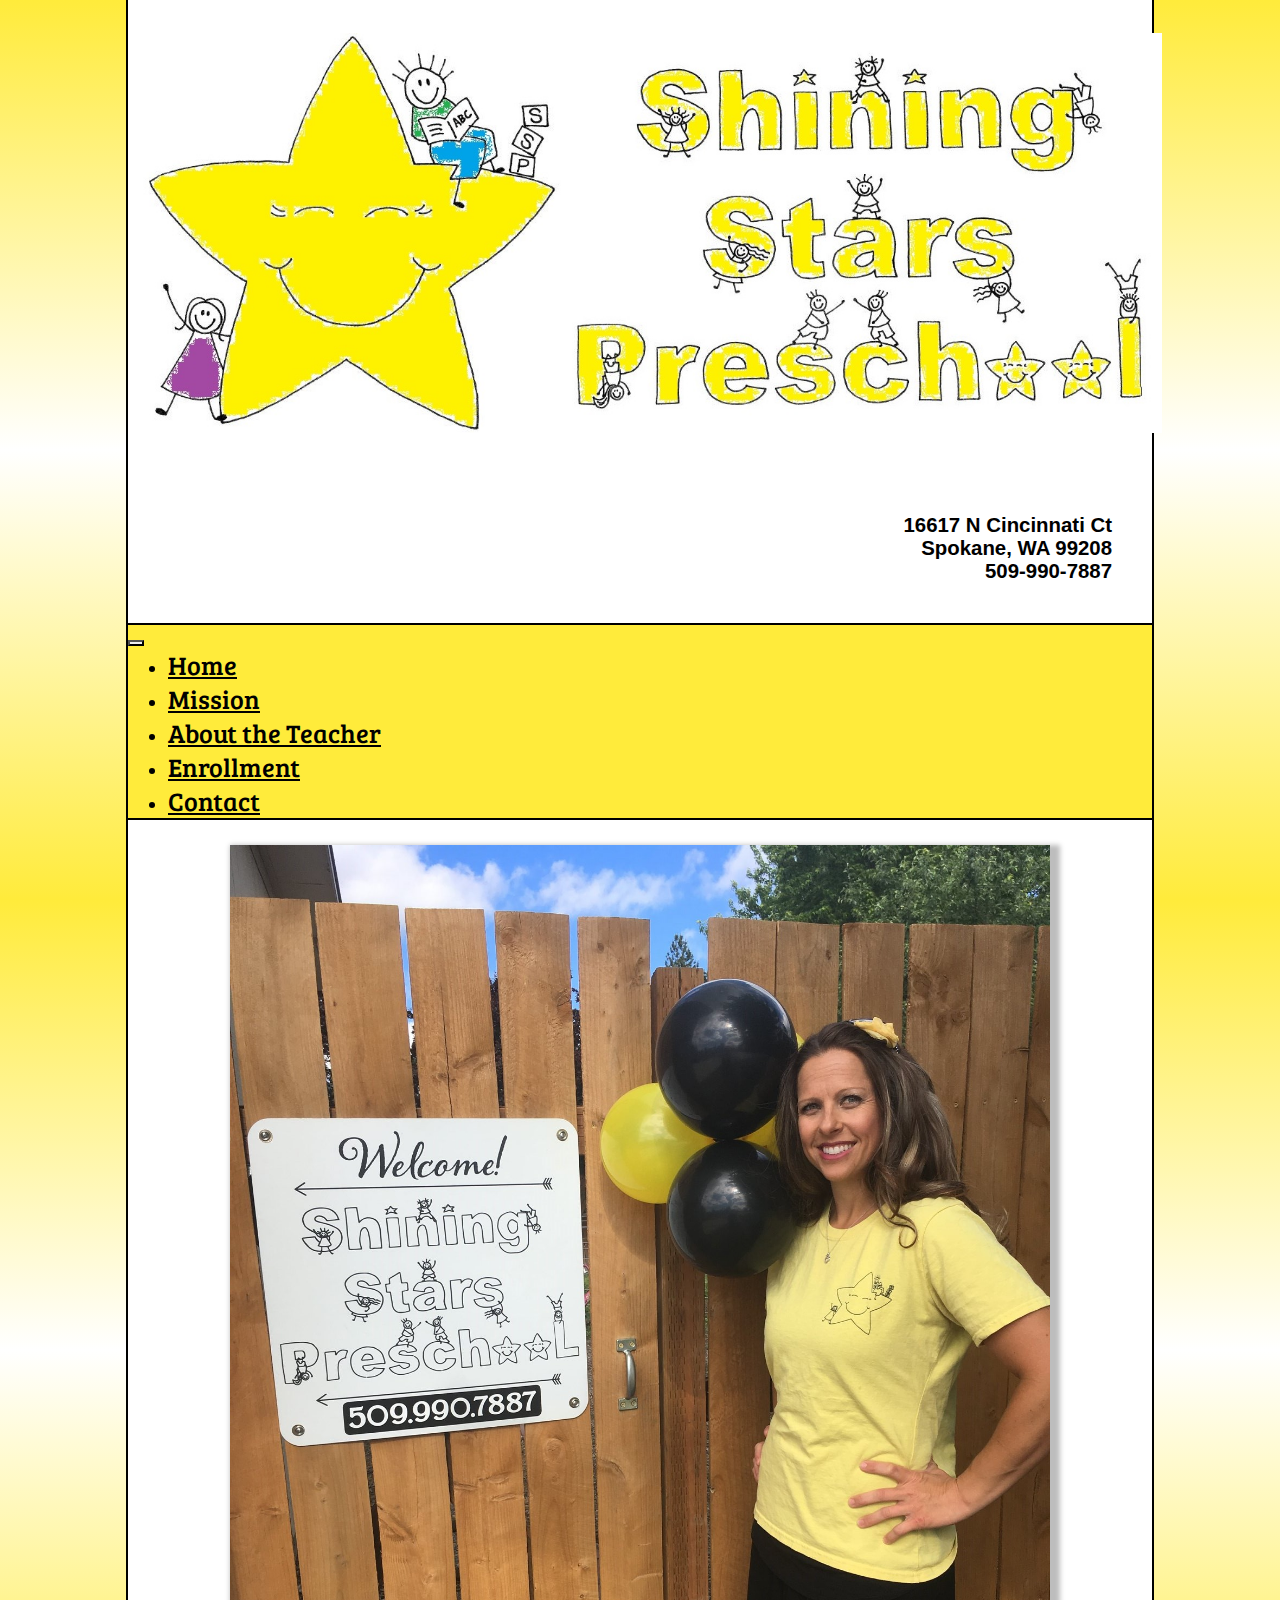
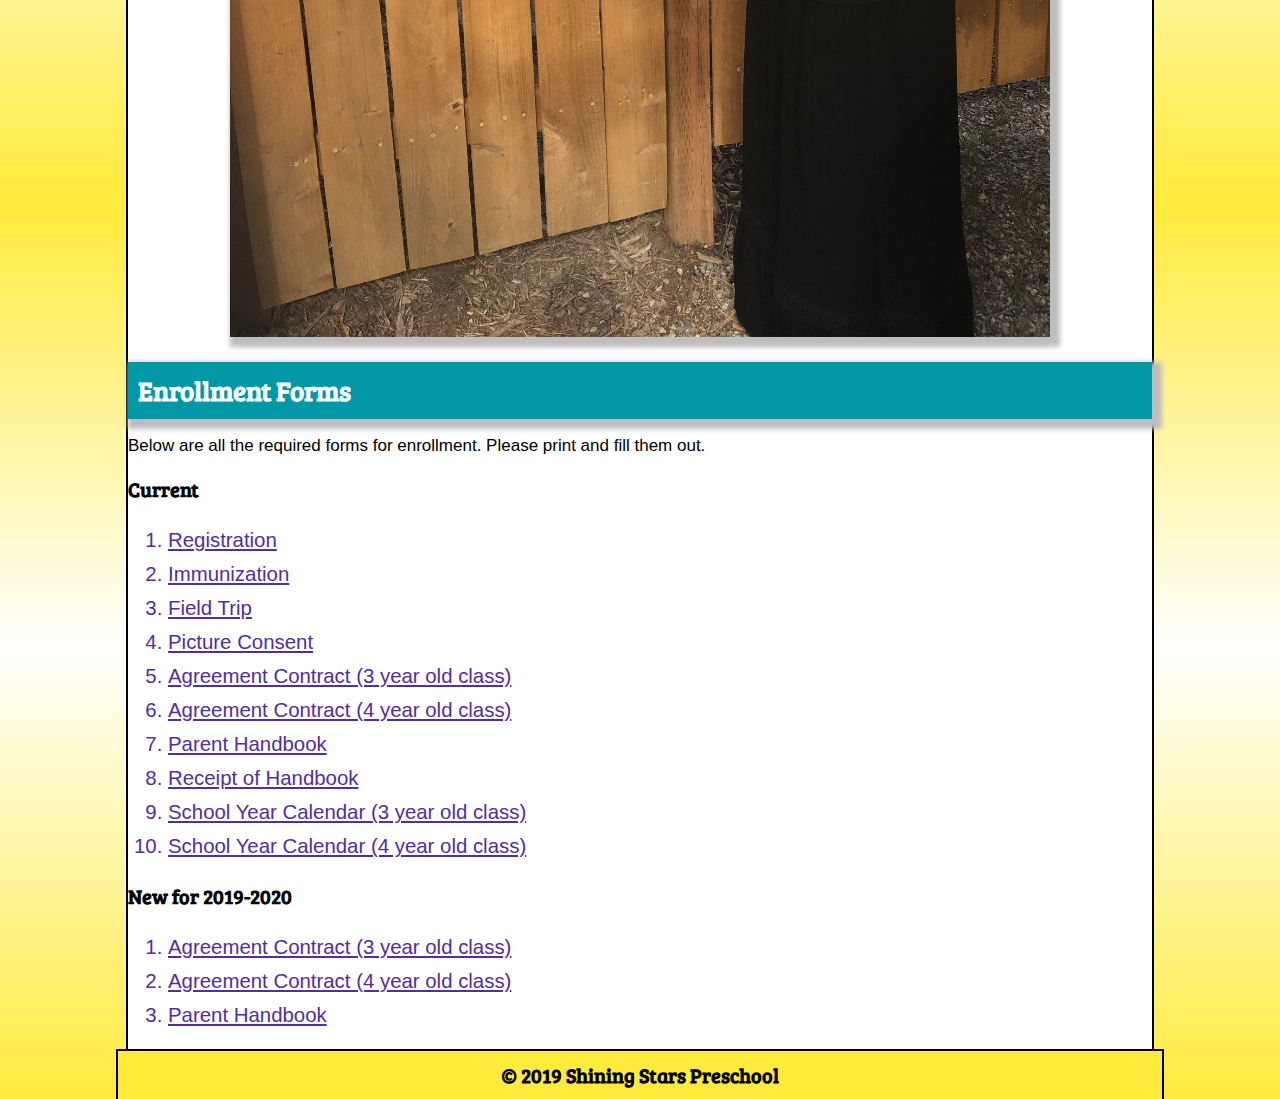
<file: new2019/enroll.html>
<!DOCTYPE html>
<html lang="en">

<head>
    <meta http-equiv="Content-Type" content="text/html; charset=utf-8" />
    <title>Shining Stars Preschool Spokane | Enrollment</title>
    <meta name="description" content="Shining Stars Preschool provides care and education for 3 and 4 year olds in Spokane, WA">
    <meta name="keywords" content="preschool, Spokane, Shining Stars">
    <meta name="viewport" content="width=device-width, initial-scale=1, shrink-to-fit=no">
    <link rel="stylesheet" href="https://stackpath.bootstrapcdn.com/bootstrap/4.1.3/css/bootstrap.min.css"
        integrity="sha384-MCw98/SFnGE8fJT3GXwEOngsV7Zt27NXFoaoApmYm81iuXoPkFOJwJ8ERdknLPMO" crossorigin="anonymous">
    <link rel="stylesheet" href="css/style2.css">
    <link href="https://fonts.googleapis.com/css?family=Bree+Serif&display=swap" rel="stylesheet">
    <link rel="icon" href="images/favicon.ico">
</head>

<body>
    <div id="container">
        <!-- Header -->
        <header>
            <div class="row">
                <div class="col-md-4">
                    <h1><img class="header-img" src="images/header.jpg" alt="Shining Stars Preschool" /></h1>
                </div>
                <div class="col-md-8 address my-auto">
                    <p>16617 N Cincinnati Ct<br>
                        Spokane, WA 99208<br>
                        509-990-7887</p>
                </div>
            </div>
        </header>
        <!-- Navigation -->
        <nav class="navbar navbar-expand-lg">
            <button class="navbar-toggler" type="button" data-toggle="collapse" data-target="#navbarContent"
                aria-controls="navbarContent" aria-expanded="false" aria-label="Toggle navigation"><span
                    class="navbar-toggler-icon"></span></button>
            <div class="collapse navbar-collapse" id="navbarContent">
                <ul class="navbar-nav">
                    <li class="nav-item"><a class="nav-link" href="index.html">Home</a></li>
                    <li class="nav-item"><a class="nav-link" href="about.html">Mission</a></li>
                    <li class="nav-item"><a class="nav-link" href="teacher.html">About the Teacher</a></li>
                    <li class="nav-item"><a class="nav-link" href="enroll.html">Enrollment</a></li>
                    <li class="nav-item"><a class="nav-link" href="contact.html">Contact</a></li>
                </ul>
            </div>
        </nav>
        <!-- Main Content -->
        <main>
            <div class="container-fluid">
                <div class="row">
                    <div class="col-md-6">
                        <img src="images/welcome.jpg" alt="Welcome" class="lg-photo"/>
                    </div>
                    <div class="col-md-6">
                        <h2 class="h-blue">Enrollment Forms</h2>
                        <p>
                            Below are all the required forms for enrollment. Please print and fill them out.
                        </p>
                        <h3>Current</h3>
                        <ol class="forms">
                            <li><a href="forms/RegistrationForm2017.pdf" target="_blank"
                                    title="Registration Form">Registration</a>
                            </li>
                            <li><a href="forms/ImmunizationForm.pdf" target="_blank"
                                    title="Immunization Form">Immunization</a></li>
                            <li><a href="forms/FieldTrip2017.pdf" target="_blank" title="Field Trip Form">Field
                                    Trip</a></li>
                            <li><a href="forms/PictureConsent2017.pdf" target="_blank"
                                    title="Picture Consent Form">Picture
                                    Consent</a></li>
                            <li><a href="forms/AgreementContract3yo2017.pdf" target="_blank"
                                    title="3yo Agreement Contract">Agreement Contract (3 year old class)</a>
                            </li>
                            <li><a href="forms/AgreementContract4yo2017.pdf" target="_blank"
                                    title="4yo Agreement Contract">Agreement Contract (4 year old class)</a>
                            </li>
                            <li><a href="forms/ShiningStarsPreschoolHandbook03-28-17.pdf" target="_blank"
                                    title="Parent Handbook">Parent Handbook</a></li>
                            <li><a href="forms/ReceiptOfHandbook.pdf" target="_blank"
                                    title="Receipt of Handbook">Receipt of
                                    Handbook</a></li>
                            <li><a href="forms/Academic-Calendar-2018-2019-TT.pdf" target="_blank"
                                    title="3yo School Year Calendar">School Year Calendar (3 year old
                                    class)</a></li>
                            <li><a href="forms/Academic-Calendar-2018-2019-MWF.pdf" target="_blank"
                                    title="4yo School Year Calendar">School Year Calendar (4 year old
                                    class)</a></li>
                        </ol>
                        <h3>New for 2019-2020</h3>
                        <ol class="forms">
                            <li><a href="forms/AgreementContract3yo2019-2020.pdf" target="_blank"
                                    title="3yo Agreement Contract">Agreement Contract (3 year old class)</a>
                            </li>
                            <li><a href="forms/AgreementContract4yo2019-2020.pdf" target="_blank"
                                    title="4yo Agreement Contract">Agreement Contract (4 year old class)</a>
                            </li>
                            <li><a href="forms/ShiningStarsPreschoolHandbook2019-2020.pdf" target="_blank"
                                    title="Parent Handbook">Parent Handbook</a></li>
                        </ol>
                    </div>
                </div>
            </div>
        </main>
        </div>
        <footer>
            © 2019 Shining Stars Preschool
        </footer>
        <script src="https://code.jquery.com/jquery-3.3.1.slim.min.js"
            integrity="sha384-q8i/X+965DzO0rT7abK41JStQIAqVgRVzpbzo5smXKp4YfRvH+8abtTE1Pi6jizo" crossorigin="anonymous">
        </script>
        <script src="https://cdnjs.cloudflare.com/ajax/libs/popper.js/1.14.3/umd/popper.min.js"
            integrity="sha384-ZMP7rVo3mIykV+2+9J3UJ46jBk0WLaUAdn689aCwoqbBJiSnjAK/l8WvCWPIPm49" crossorigin="anonymous">
        </script>
        <script src="https://stackpath.bootstrapcdn.com/bootstrap/4.1.3/js/bootstrap.min.js"
            integrity="sha384-ChfqqxuZUCnJSK3+MXmPNIyE6ZbWh2IMqE241rYiqJxyMiZ6OW/JmZQ5stwEULTy" crossorigin="anonymous">
        </script>
</body>

</html>
</file>
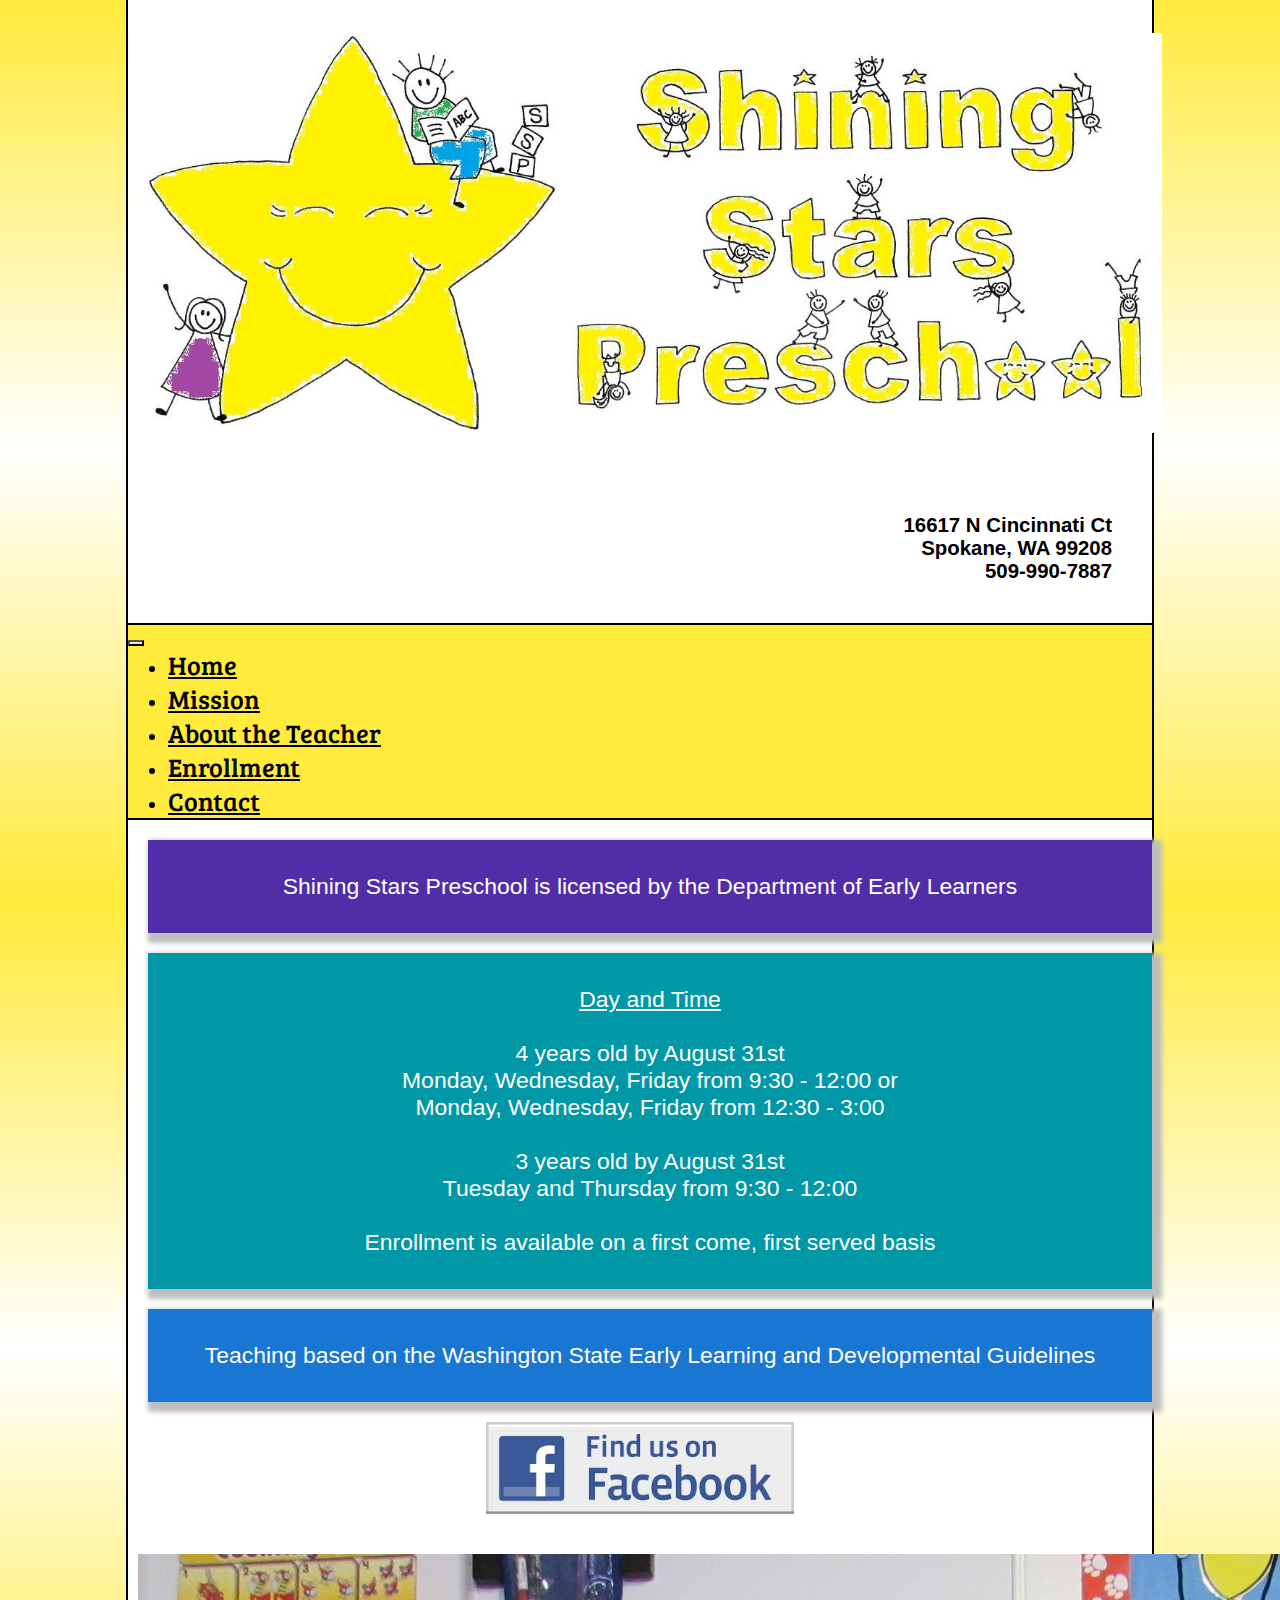
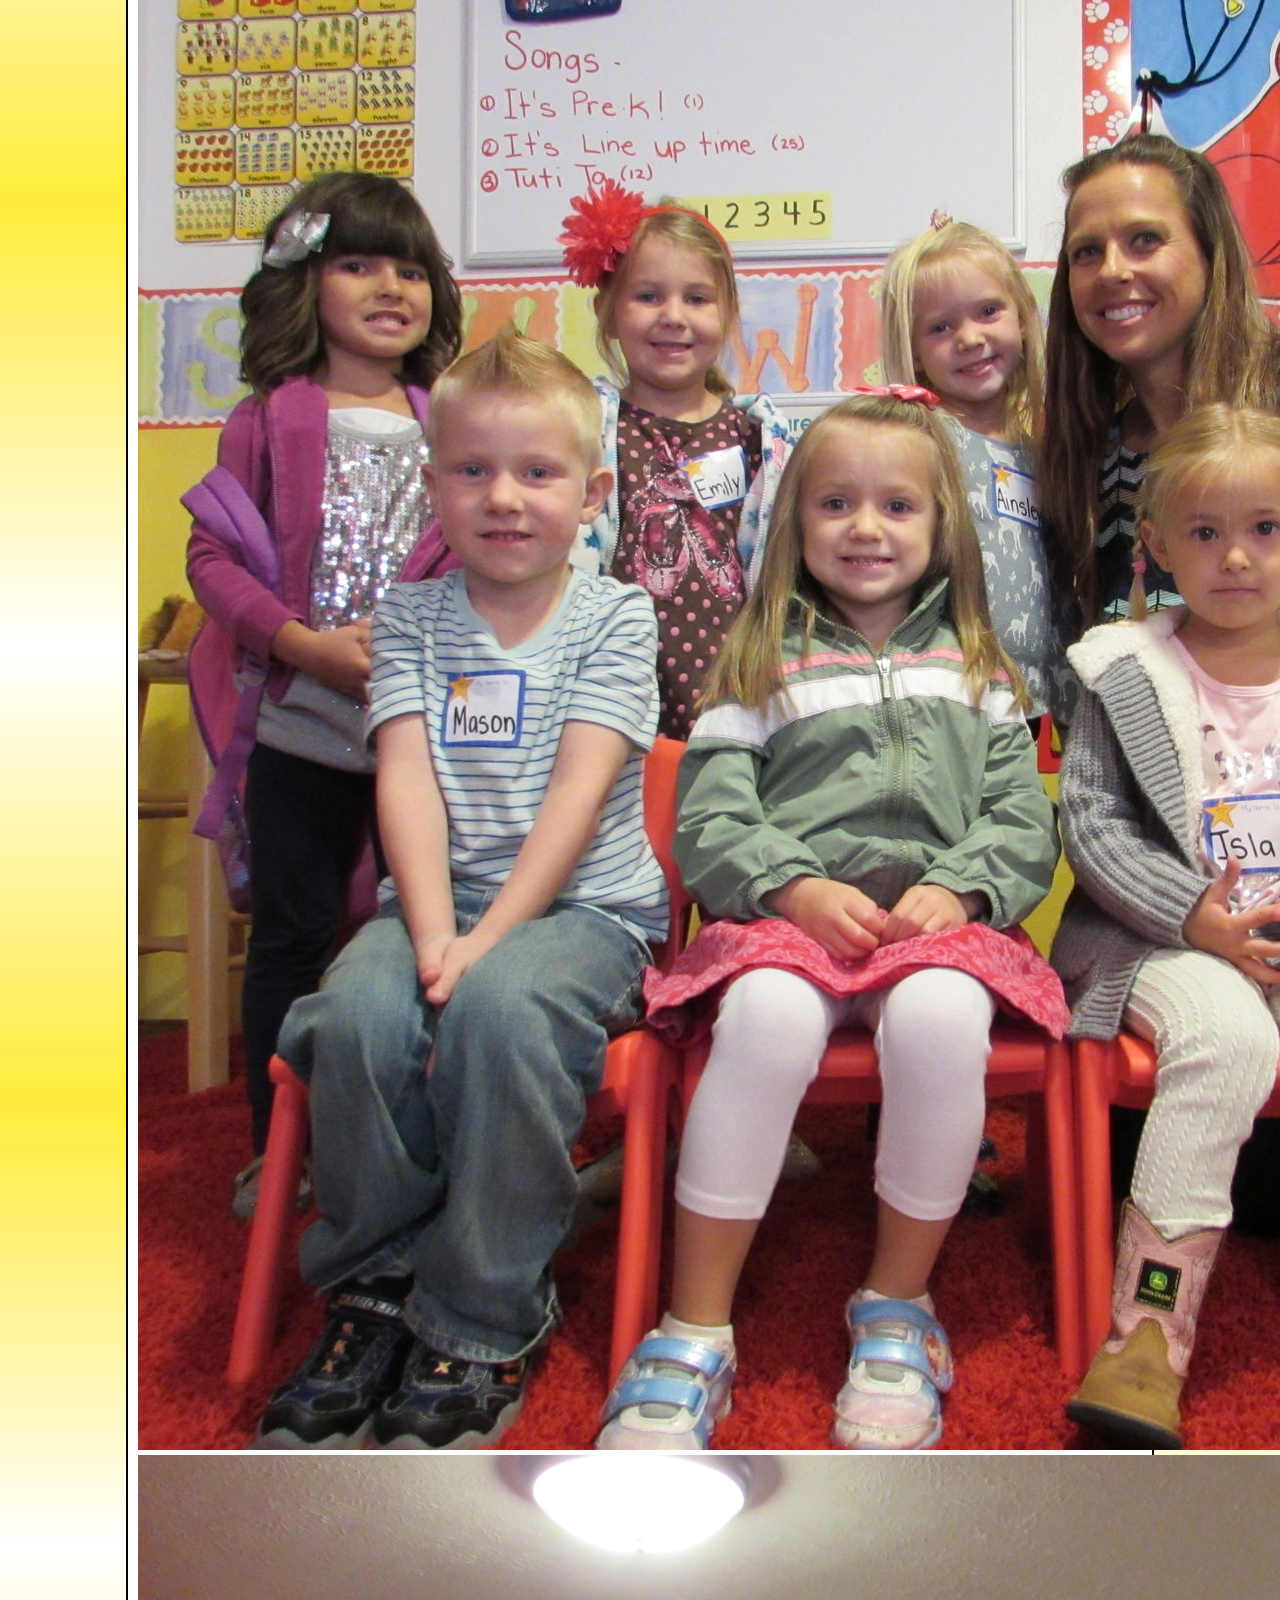
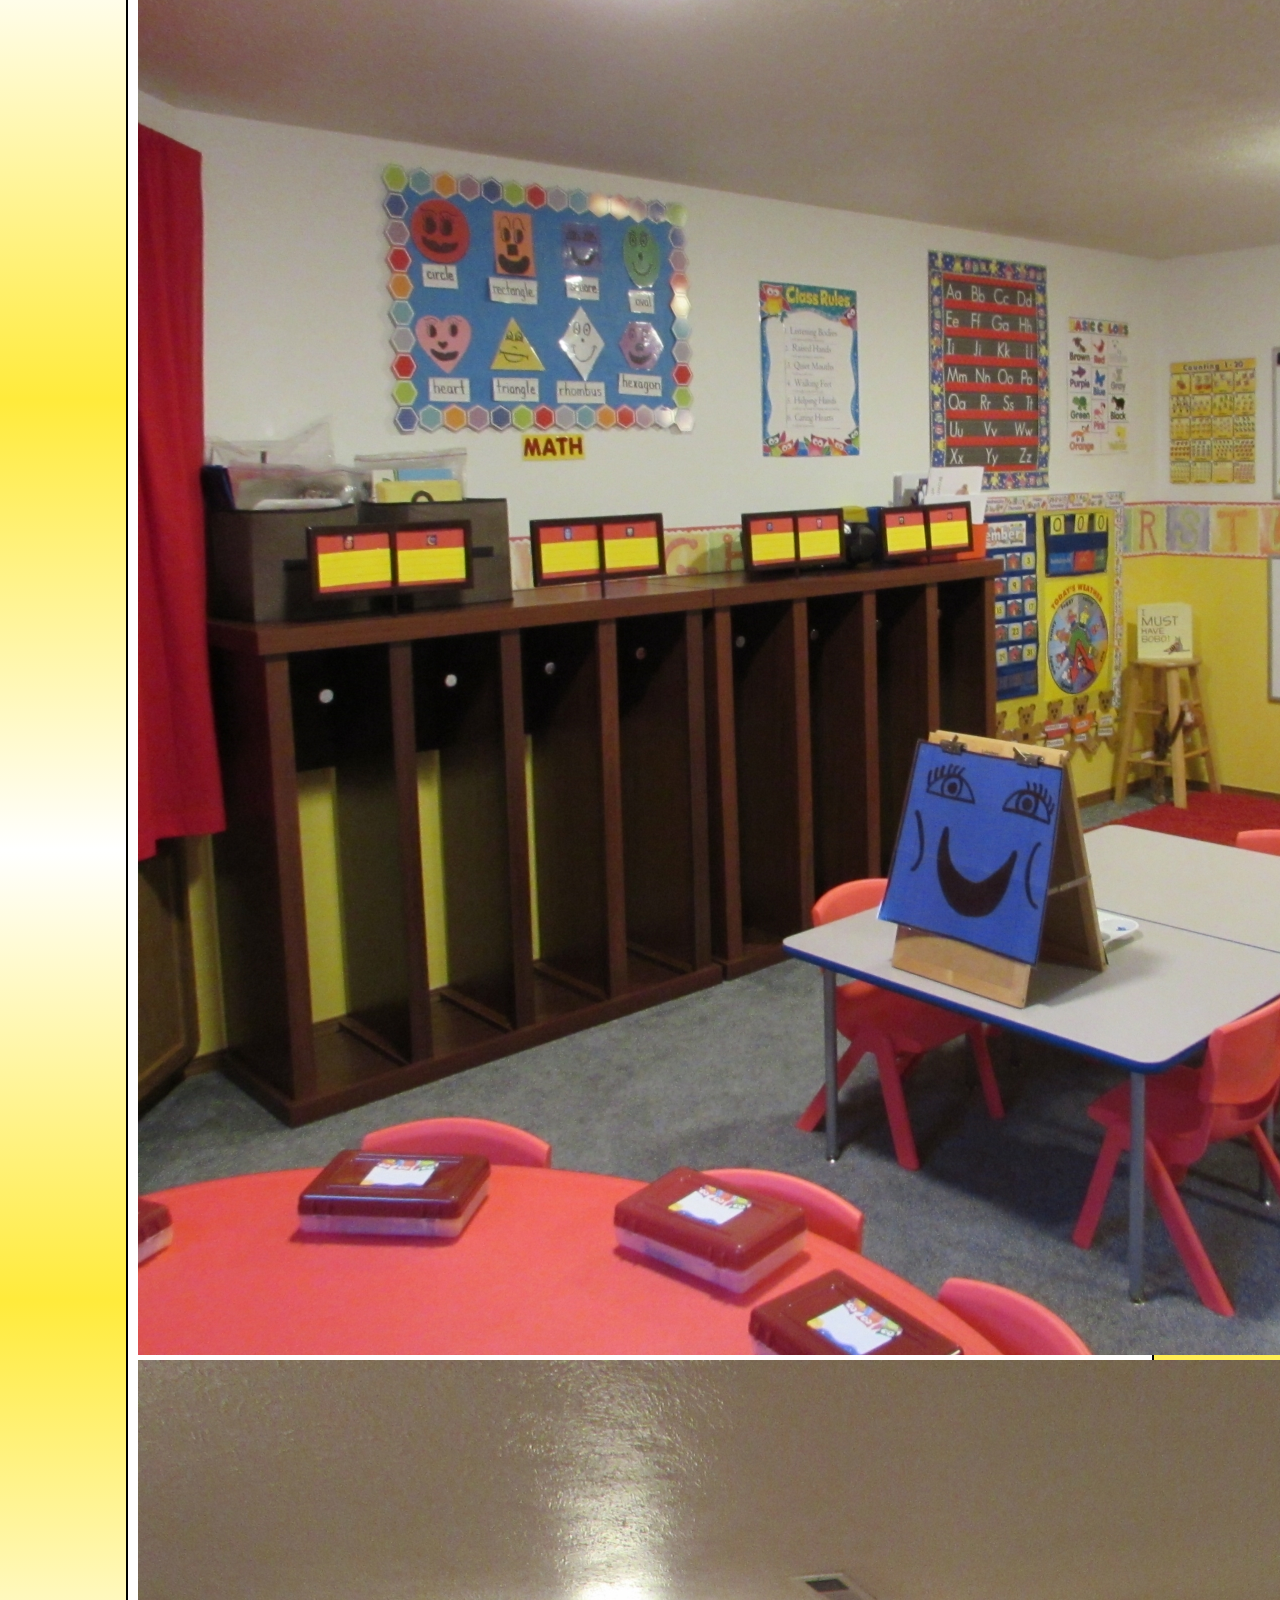
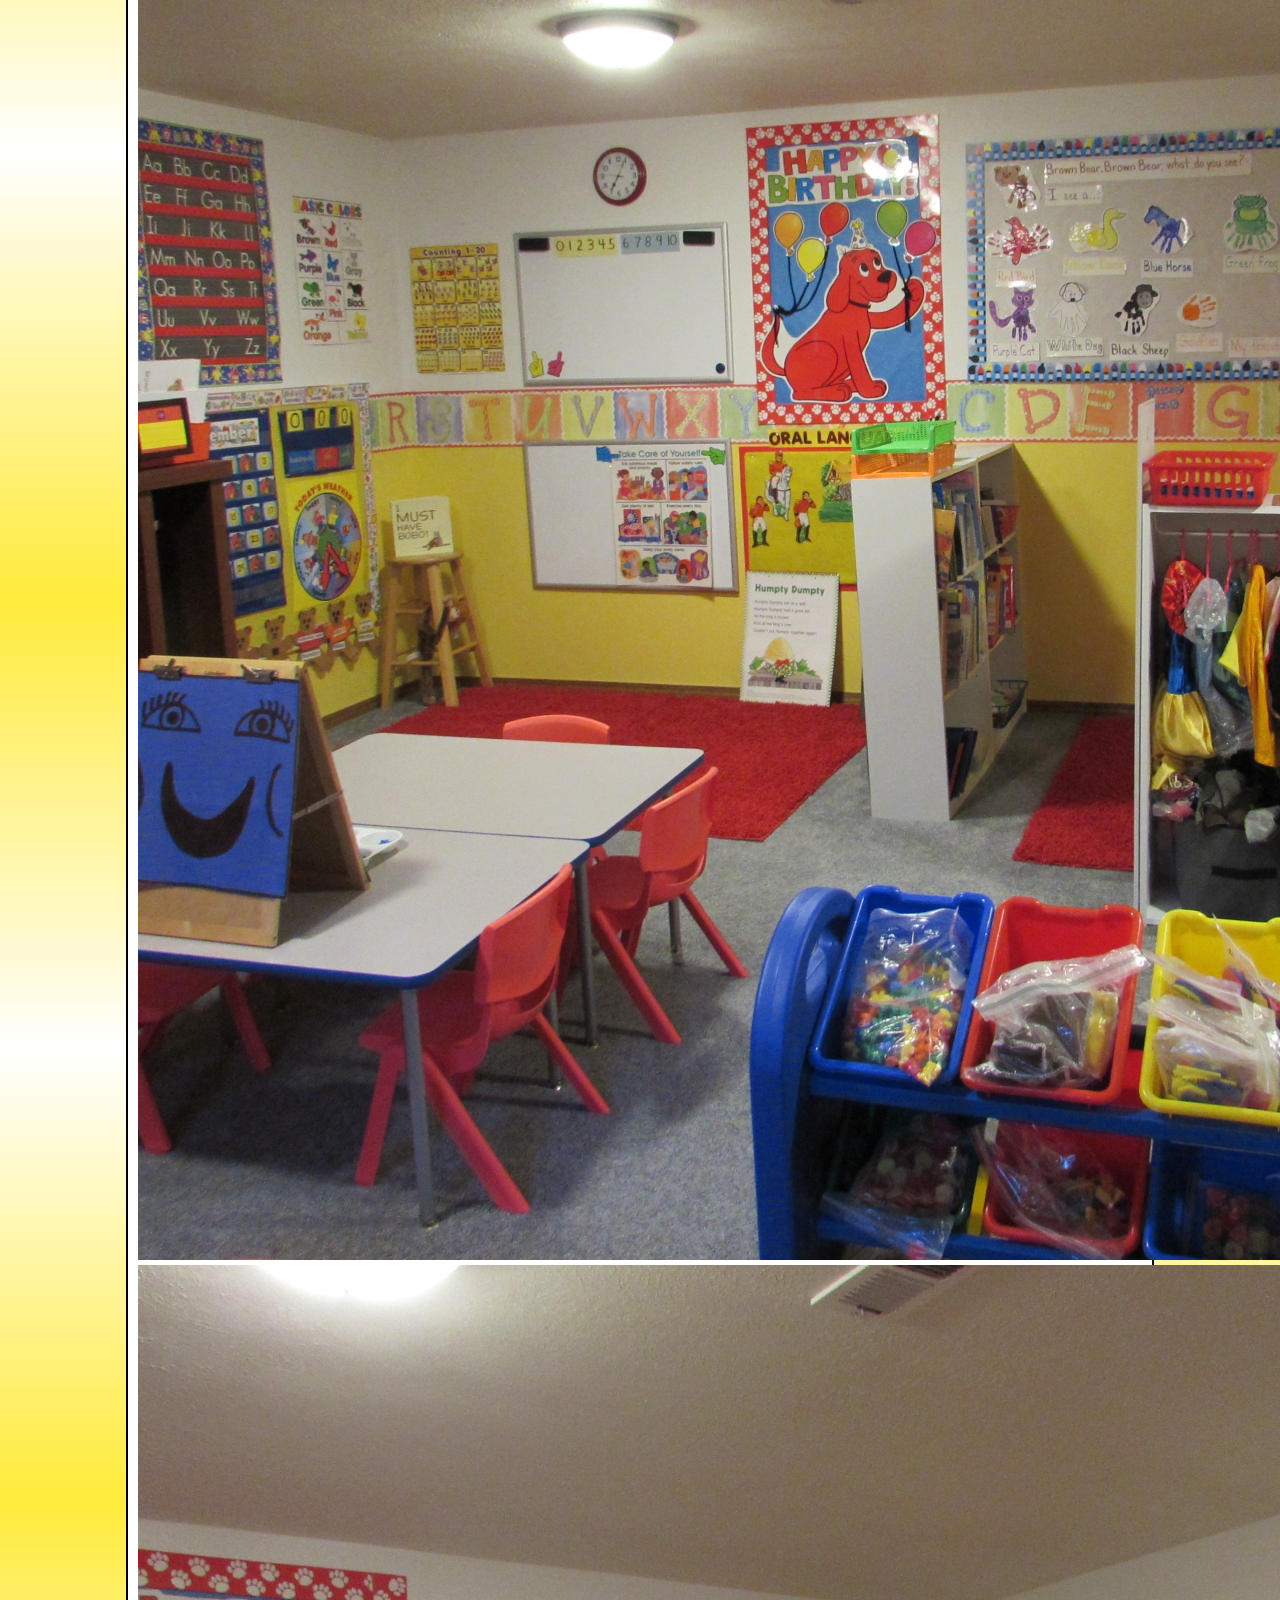
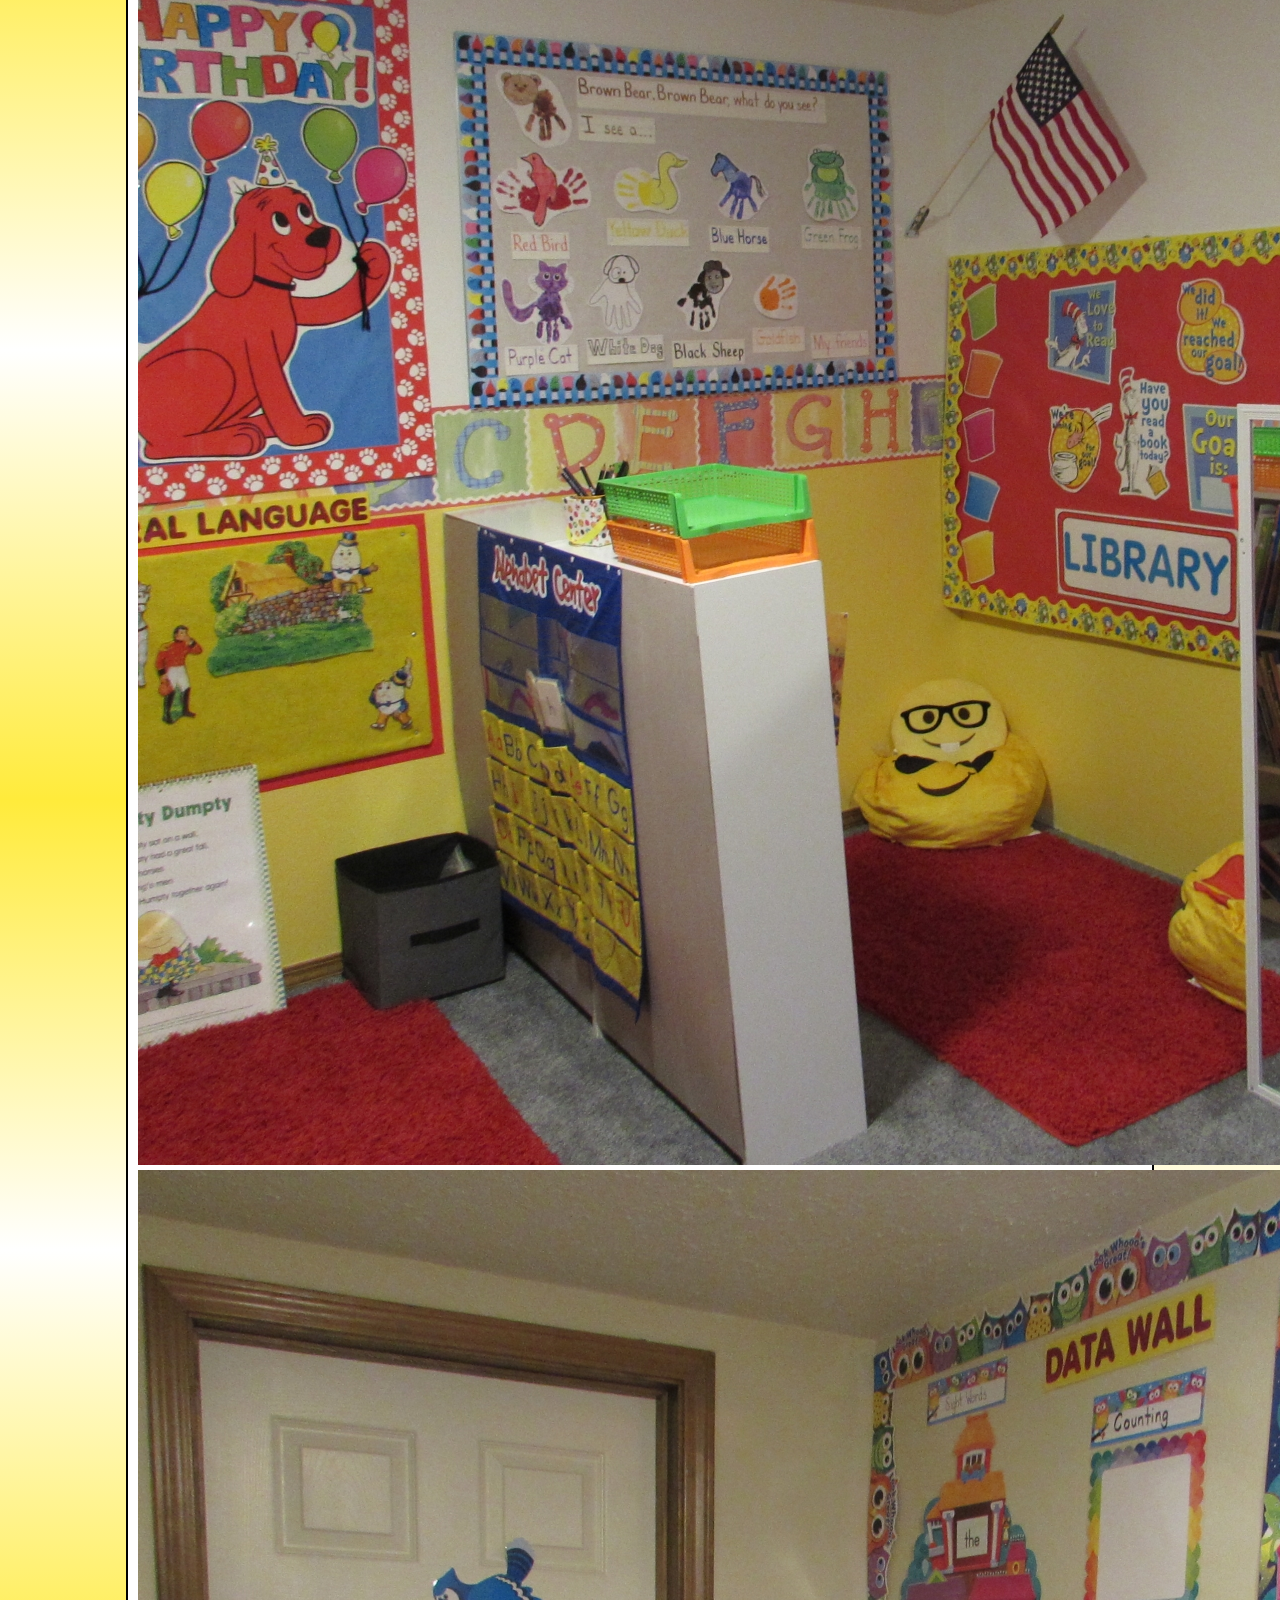
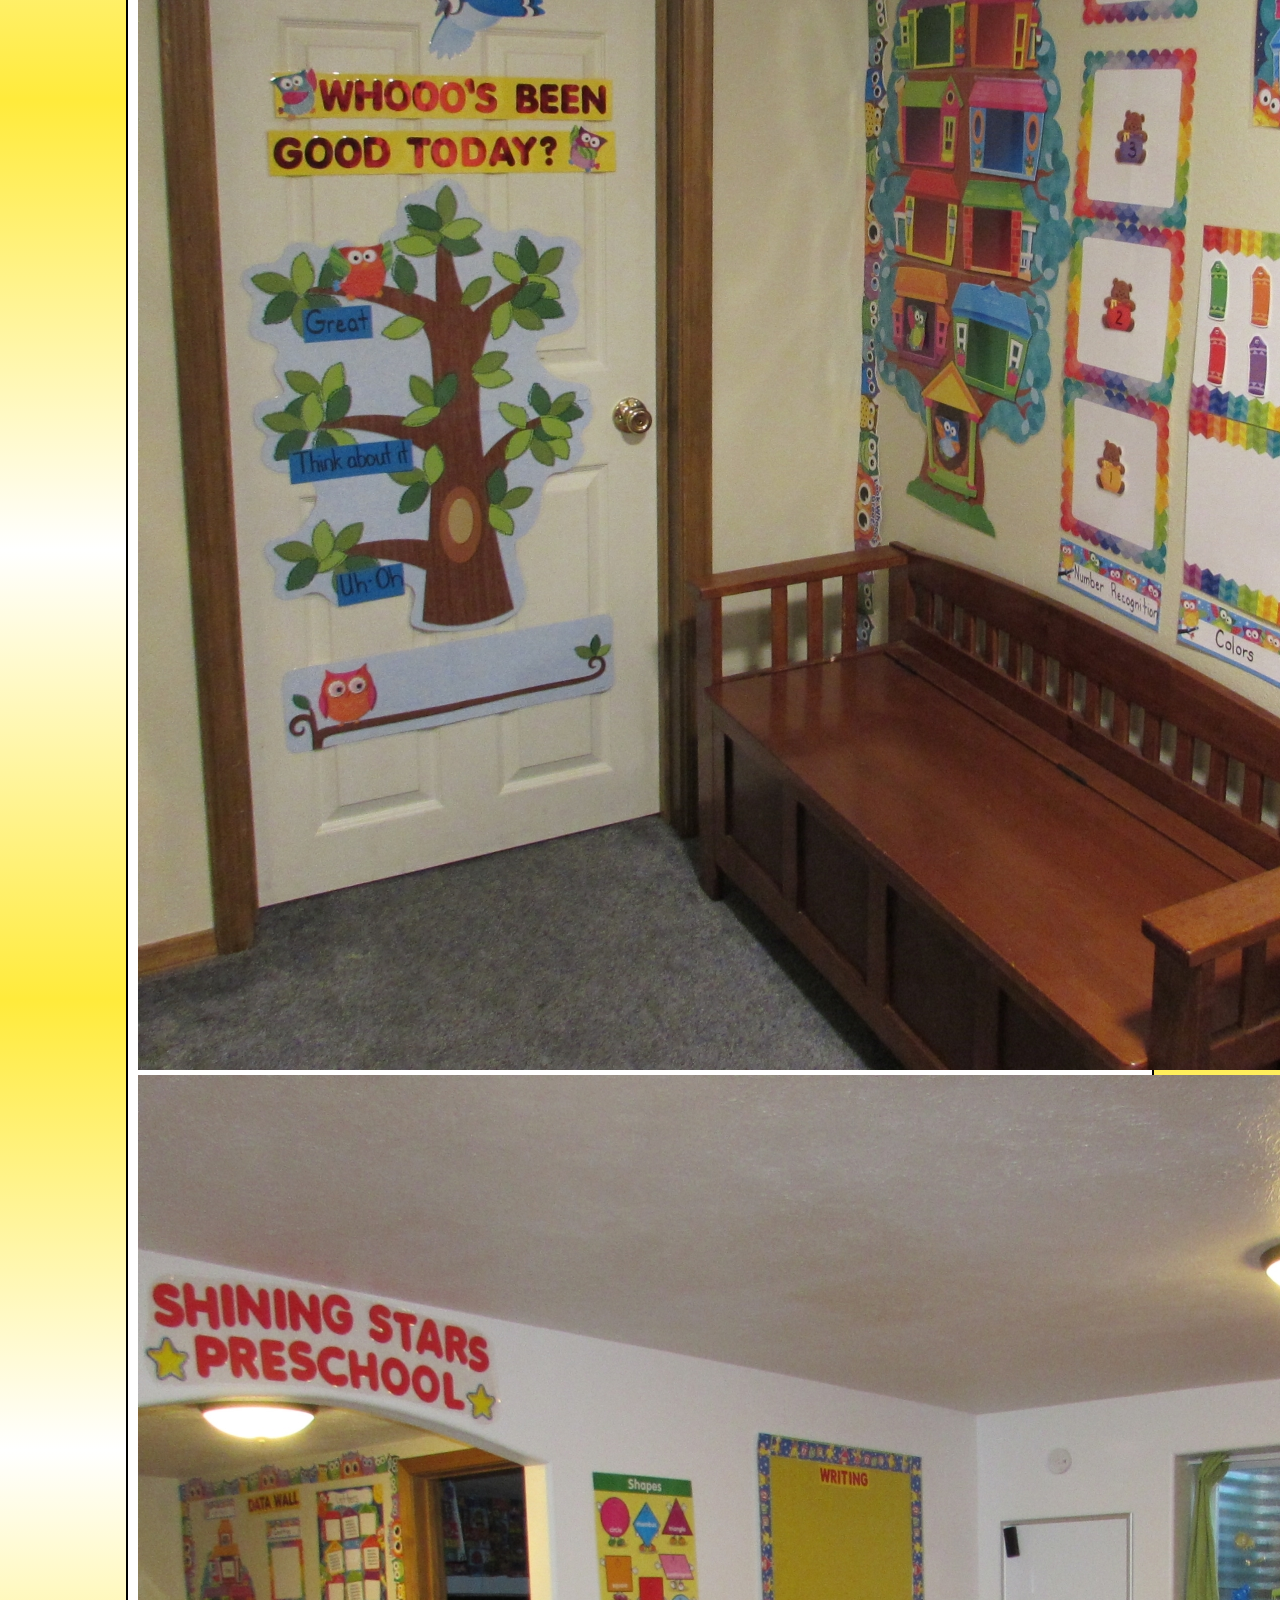
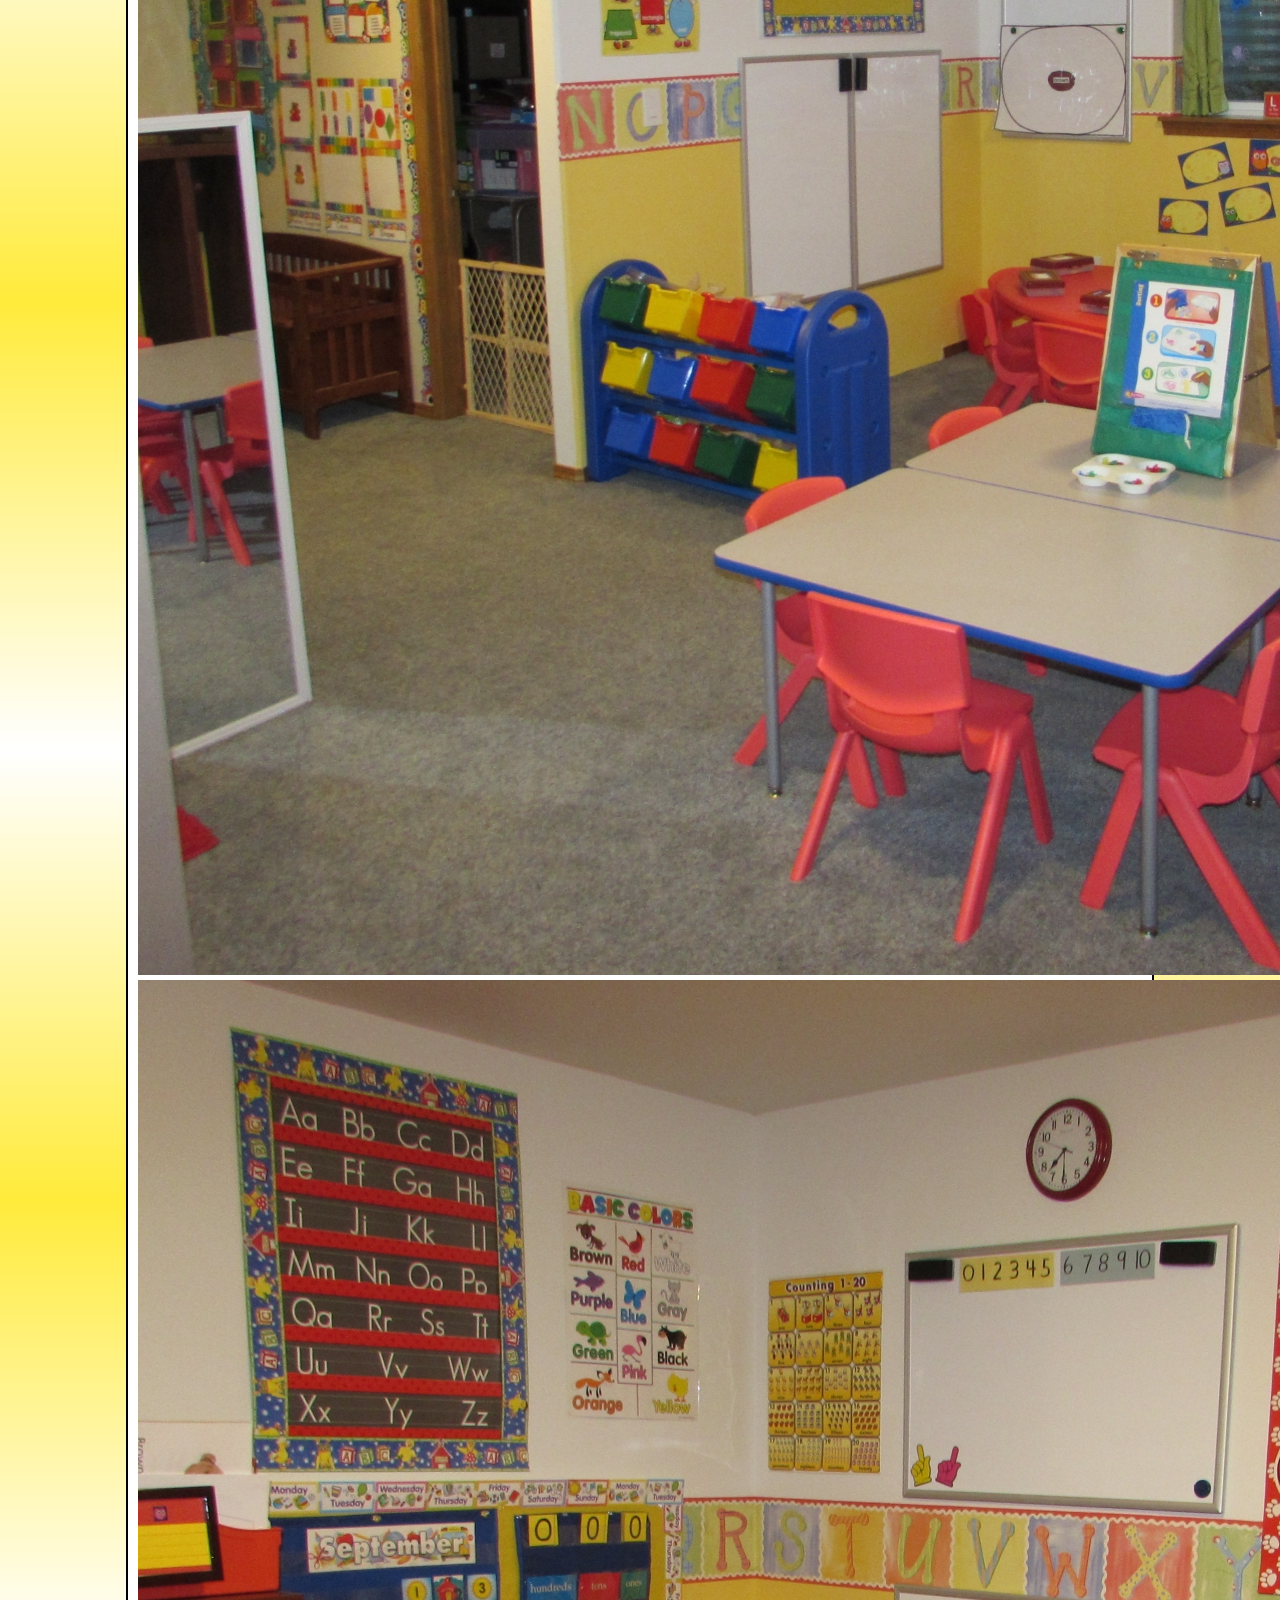
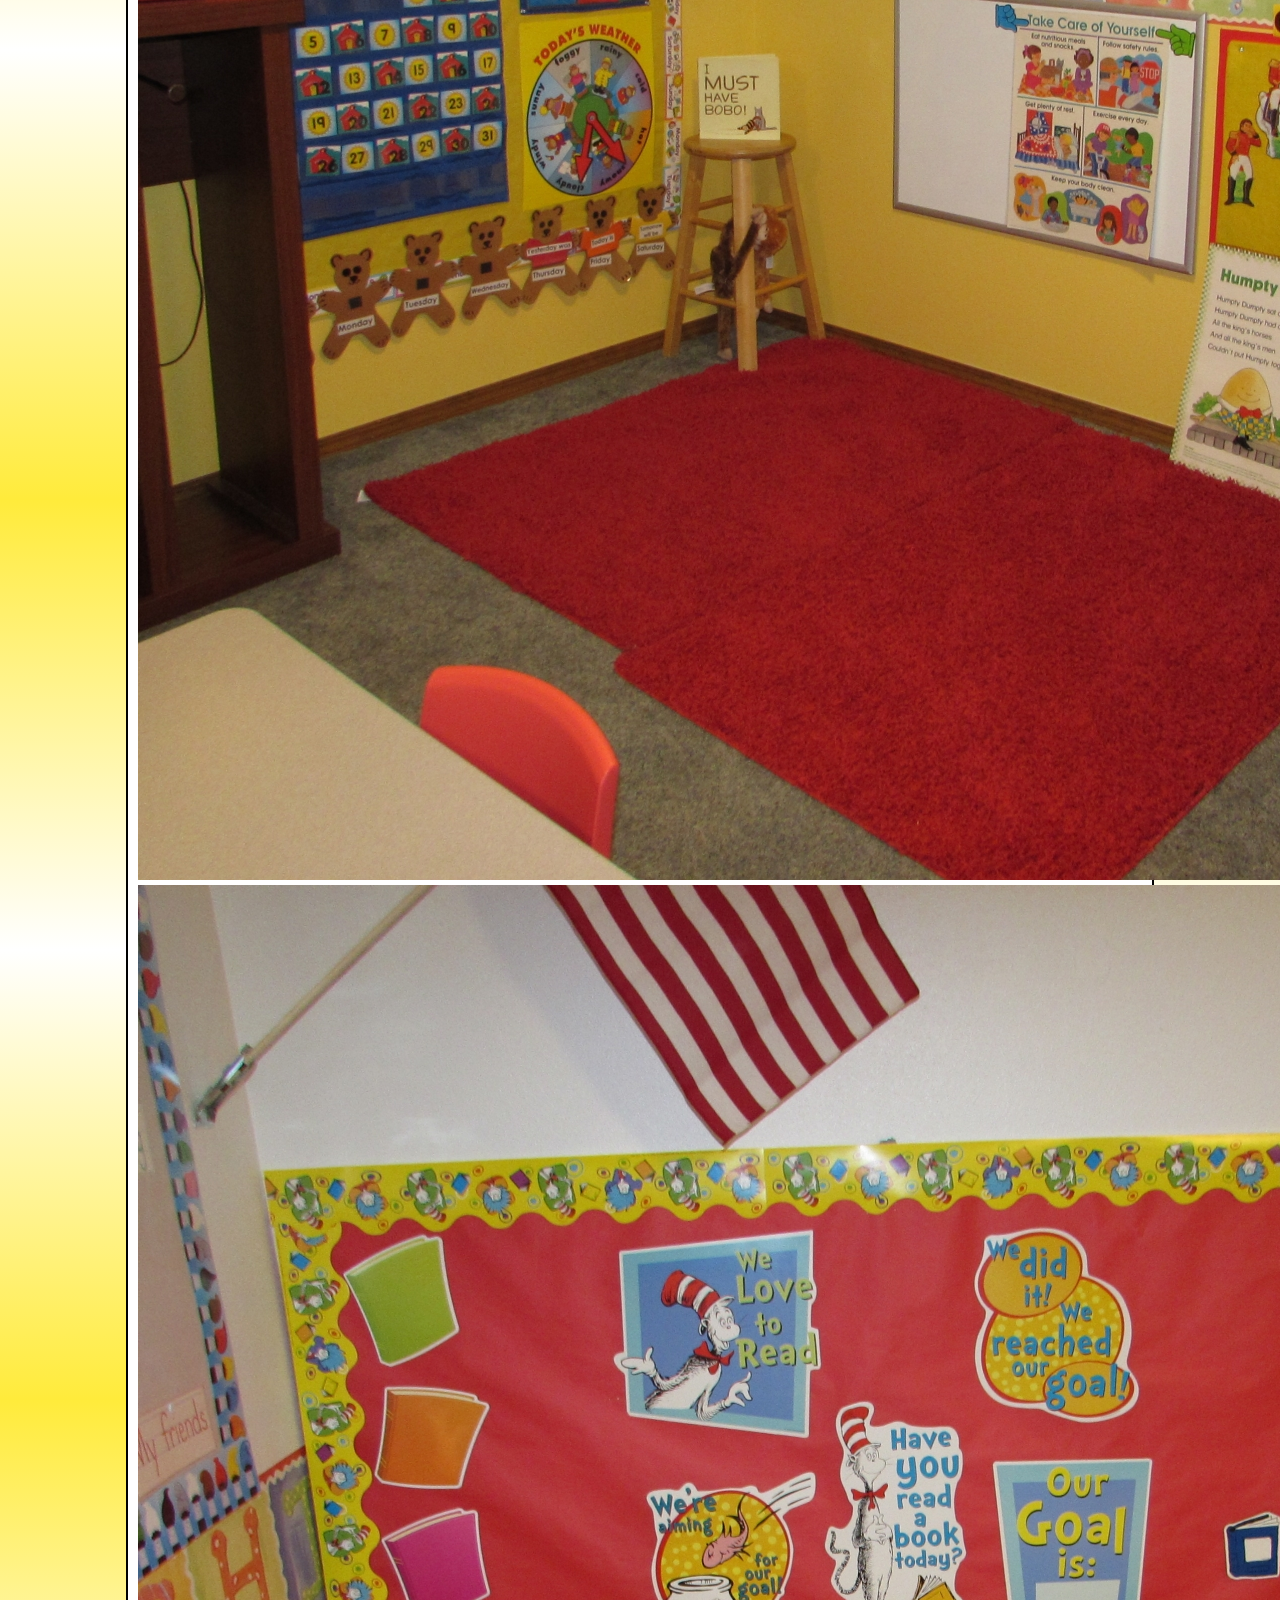
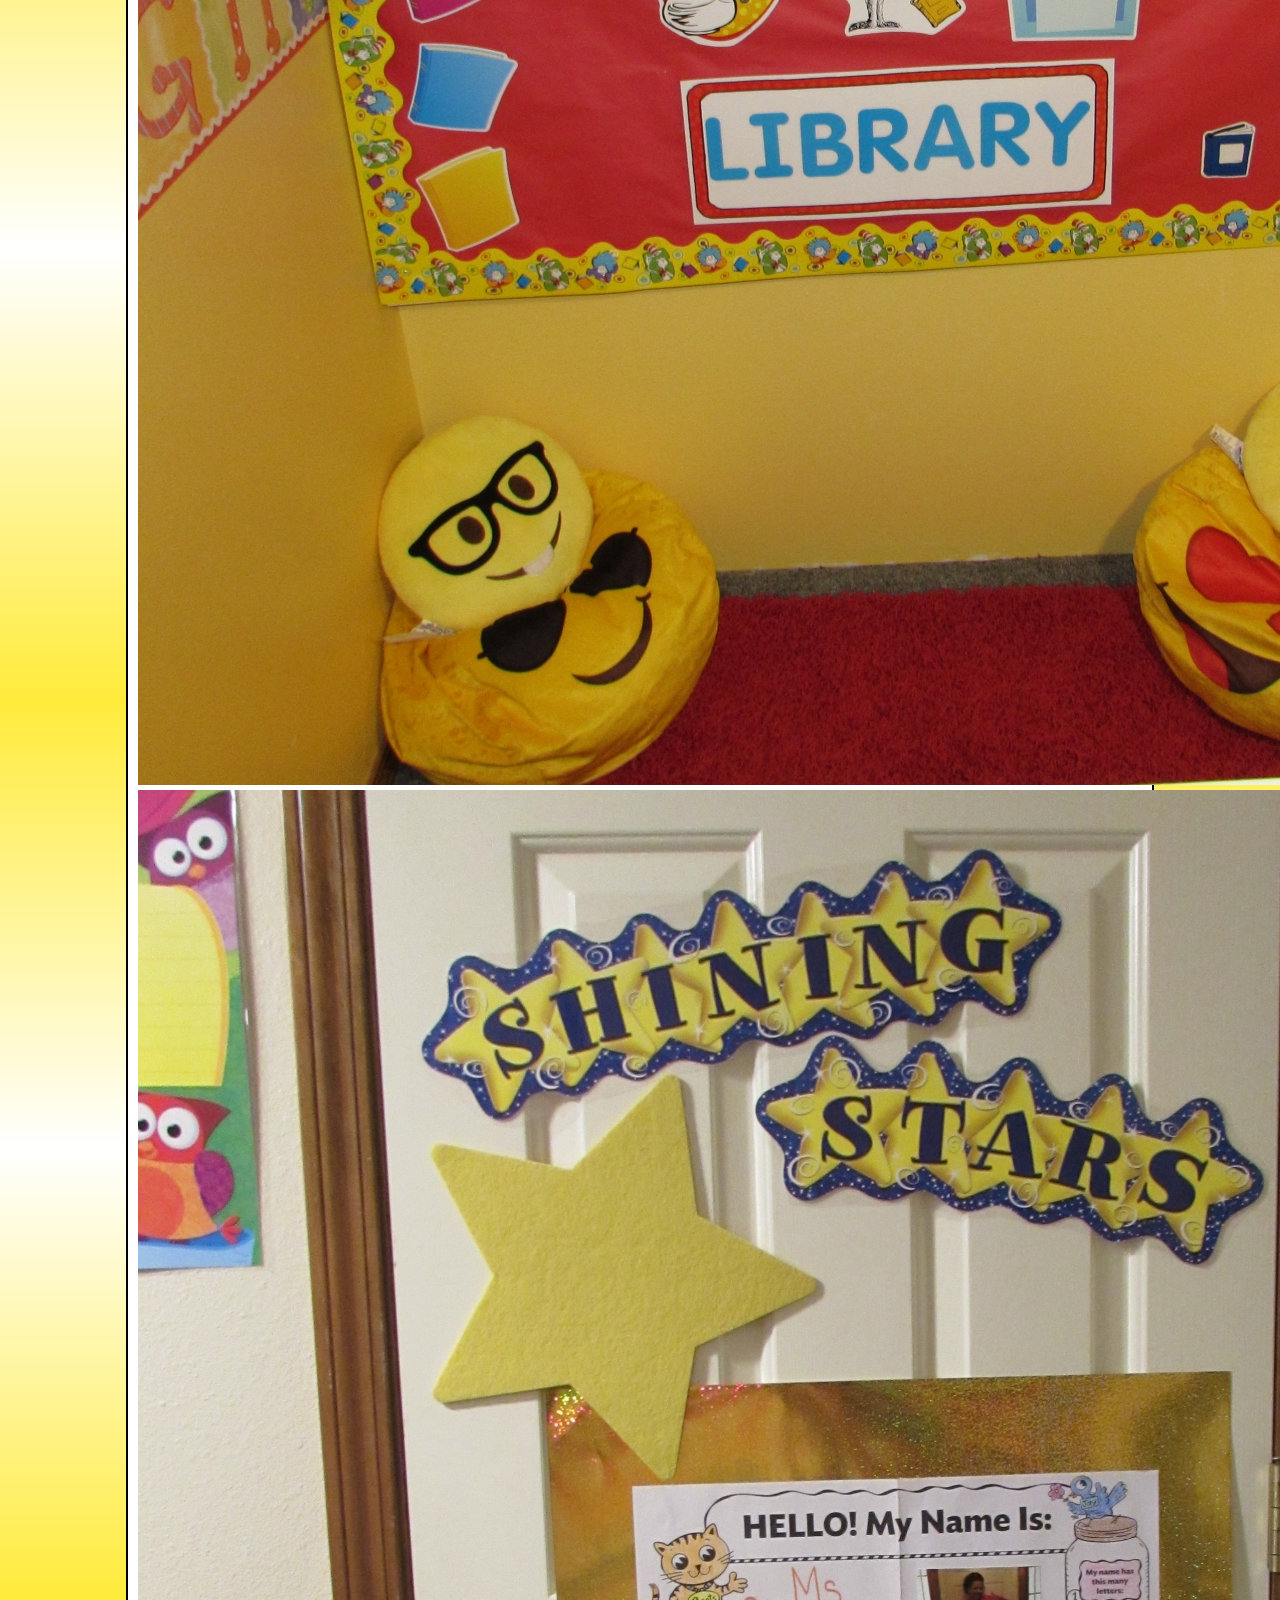
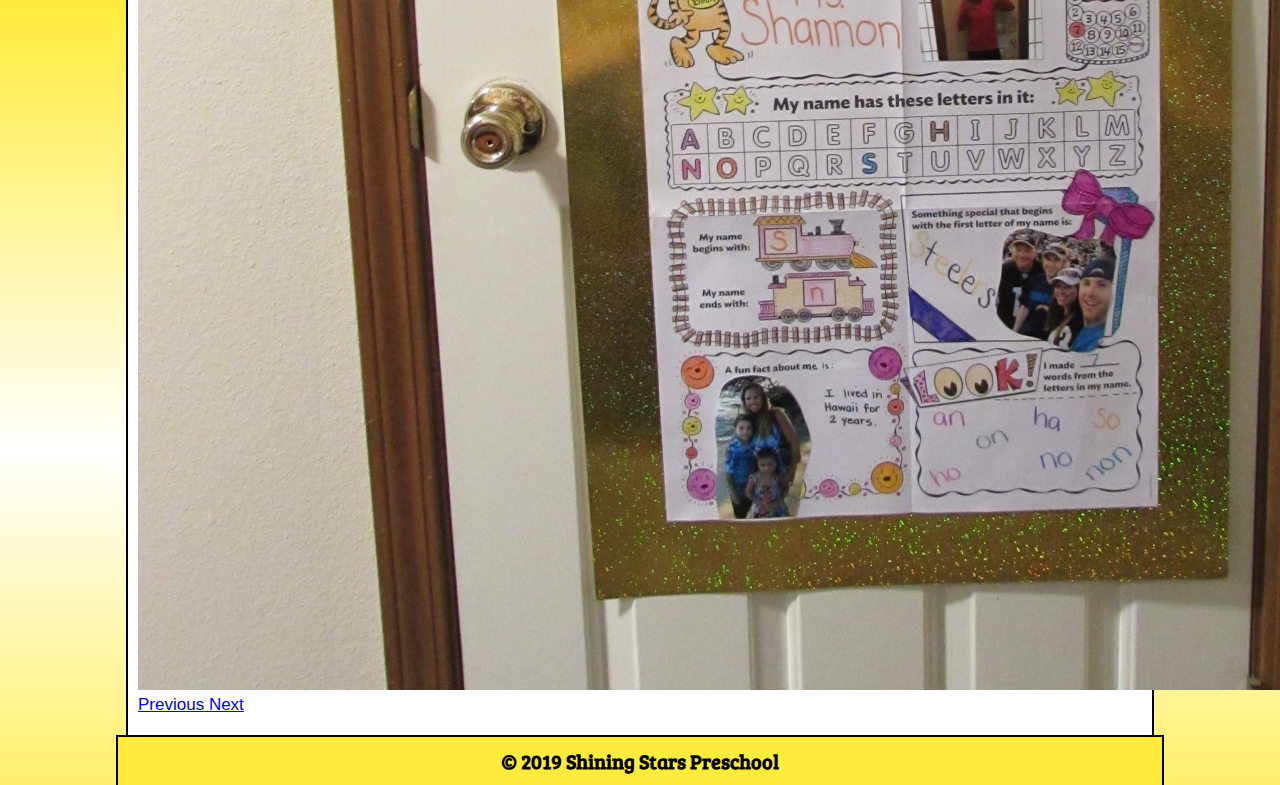
<file: new2019/home.html>
<!DOCTYPE html>
<html lang="en">

<head>
    <meta http-equiv="Content-Type" content="text/html; charset=utf-8" />
    <title>Shining Stars Preschool Spokane | Home</title>
    <meta name="description" content="Shining Stars Preschool provides care and education for 3 and 4 year olds in Spokane, WA">
    <meta name="keywords" content="preschool, Spokane, Shining Stars">
    <meta name="viewport" content="width=device-width, initial-scale=1, shrink-to-fit=no">
    <link rel="stylesheet" href="https://stackpath.bootstrapcdn.com/bootstrap/4.1.3/css/bootstrap.min.css"
        integrity="sha384-MCw98/SFnGE8fJT3GXwEOngsV7Zt27NXFoaoApmYm81iuXoPkFOJwJ8ERdknLPMO" crossorigin="anonymous">
    <link rel="stylesheet" href="css/style2.css">
    <link href="https://fonts.googleapis.com/css?family=Bree+Serif&display=swap" rel="stylesheet">
    <link rel="icon" href="images/favicon.ico">
</head>

<body>
    <div id="container">
        <!-- Header -->
        <header>
            <div class="row">
                <div class="col-md-4">
                    <h1><img class="header-img" src="images/header.jpg" alt="Shining Stars Preschool" /></h1>
                </div>
                <div class="col-md-8 address my-auto">
                    <p>16617 N Cincinnati Ct<br>
                        Spokane, WA 99208<br>
                        509-990-7887</p>
                </div>
            </div>
        </header>
        <!-- Navigation -->
        <nav class="navbar navbar-expand-lg">
            <button class="navbar-toggler" type="button" data-toggle="collapse" data-target="#navbarContent"
                aria-controls="navbarContent" aria-expanded="false" aria-label="Toggle navigation"><span
                    class="navbar-toggler-icon"></span></button>
            <div class="collapse navbar-collapse" id="navbarContent">
                <ul class="navbar-nav">
                    <li class="nav-item"><a class="nav-link" href="index.html">Home</a></li>
                    <li class="nav-item"><a class="nav-link" href="about.html">Mission</a></li>
                    <li class="nav-item"><a class="nav-link" href="teacher.html">About the Teacher</a></li>
                    <li class="nav-item"><a class="nav-link" href="enroll.html">Enrollment</a></li>
                    <li class="nav-item"><a class="nav-link" href="contact.html">Contact</a></li>
                </ul>
            </div>
        </nav>
        <!-- Main Content -->
        <main>
            <div class="row">
                <div class="col-lg-6 col-md-12">
                    <div class="home-box1">
                    <p>Shining Stars Preschool is licensed by the Department of Early Learners</p></div>
                    <div class="home-box2">
                    <p><u>Day and Time</u><br><br>
                        4 years old by August 31st<br>
                        Monday, Wednesday, Friday from 9:30 - 12:00 or<br>
                        Monday, Wednesday, Friday from 12:30 - 3:00<br><br>
                        3 years old by August 31st<br>
                        Tuesday and Thursday from 9:30 - 12:00<br><br>
                        Enrollment is available on a first come, first served basis</p>
                        </div>
                        <div class="home-box3">
                    <p>Teaching based on the Washington State Early Learning and Developmental Guidelines</p>
                    </div>
                    <a href="https://www.facebook.com/4shiningstarspreschool" target="_blank"><img
                            src="images/facebook.jpg" class="facebook"></a>
                </div>
                <div class="col-lg-6 col-md-12">
                    <div id="slideshow" class="carousel slide" data-ride="carousel">
                        <div class="carousel-inner">
                            <div class="carousel-item active">
                                <img class="d-block w-100" src="images/Class2016_1.jpg" alt="Third slide">
                            </div>
                            <div class="carousel-item">
                                <img class="d-block w-100" src="images/classroom1.jpg" alt="Third slide">
                            </div>
                            <div class="carousel-item">
                                <img class="d-block w-100" src="images/classroom2.jpg" alt="Second slide">
                            </div>
                            <div class="carousel-item">
                                <img class="d-block w-100" src="images/classroom3.jpg" alt="Third slide">
                            </div>
                            <div class="carousel-item">
                                <img class="d-block w-100" src="images/classroom4.jpg" alt="Third slide">
                            </div>
                            <div class="carousel-item">
                                <img class="d-block w-100" src="images/classroom5.jpg" alt="Third slide">
                            </div>
                            <div class="carousel-item">
                                <img class="d-block w-100" src="images/classroom6.jpg" alt="Third slide">
                            </div>
                            <div class="carousel-item">
                                <img class="d-block w-100" src="images/classroom7.jpg" alt="Third slide">
                            </div>
                            <div class="carousel-item">
                                <img class="d-block w-100" src="images/classroom8.jpg" alt="Third slide">
                            </div>
                        </div>
                        <a class="carousel-control-prev" href="#slideshow" role="button" data-slide="prev">
                            <span class="carousel-control-prev-icon" aria-hidden="true"></span>
                            <span class="sr-only">Previous</span>
                        </a>
                        <a class="carousel-control-next" href="#slideshow" role="button" data-slide="next">
                            <span class="carousel-control-next-icon" aria-hidden="true"></span>
                            <span class="sr-only">Next</span>
                        </a>
                    </div>
                </div>
            </div>
        </main>
    </div>
    <footer>
        © 2019 Shining Stars Preschool
    </footer>
    <script src="https://code.jquery.com/jquery-3.3.1.slim.min.js"
        integrity="sha384-q8i/X+965DzO0rT7abK41JStQIAqVgRVzpbzo5smXKp4YfRvH+8abtTE1Pi6jizo" crossorigin="anonymous">
    </script>
    <script src="https://cdnjs.cloudflare.com/ajax/libs/popper.js/1.14.3/umd/popper.min.js"
        integrity="sha384-ZMP7rVo3mIykV+2+9J3UJ46jBk0WLaUAdn689aCwoqbBJiSnjAK/l8WvCWPIPm49" crossorigin="anonymous">
    </script>
    <script src="https://stackpath.bootstrapcdn.com/bootstrap/4.1.3/js/bootstrap.min.js"
        integrity="sha384-ChfqqxuZUCnJSK3+MXmPNIyE6ZbWh2IMqE241rYiqJxyMiZ6OW/JmZQ5stwEULTy" crossorigin="anonymous">
    </script>
</body>

</html>
</file>
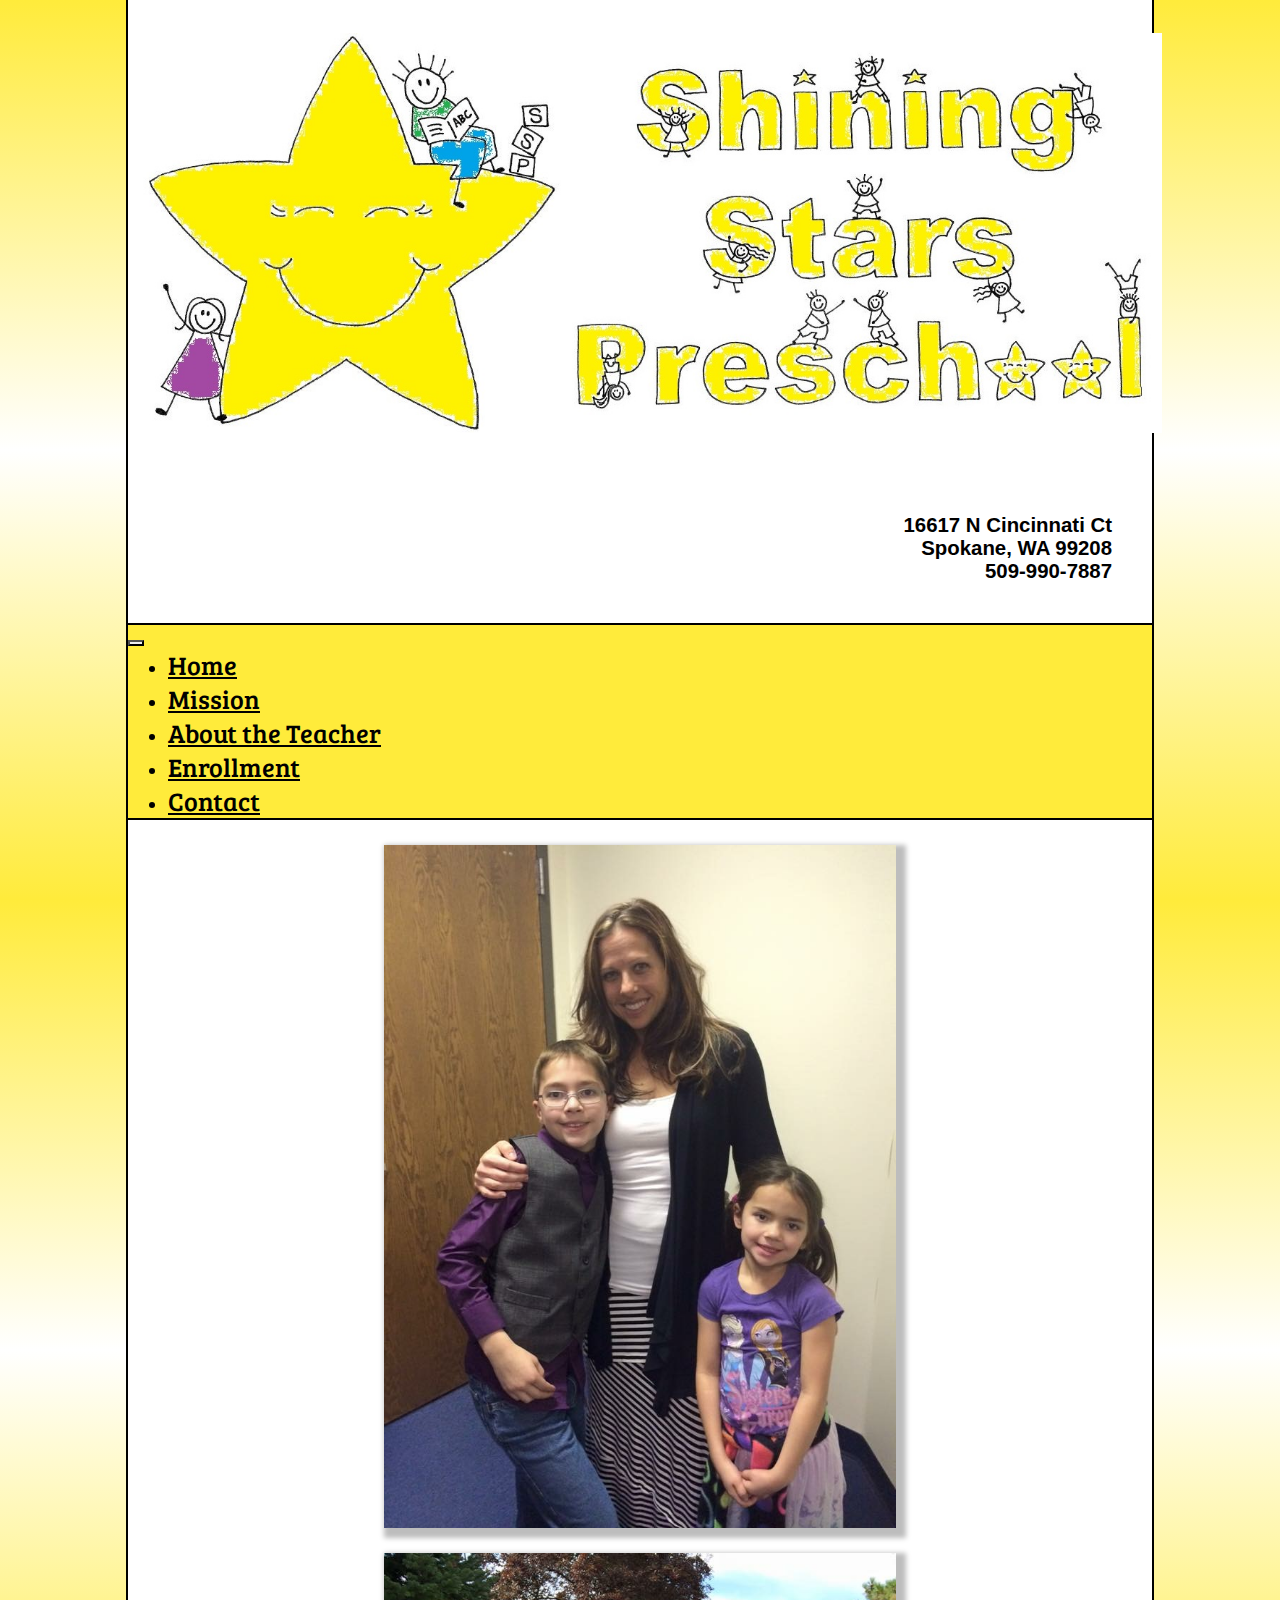
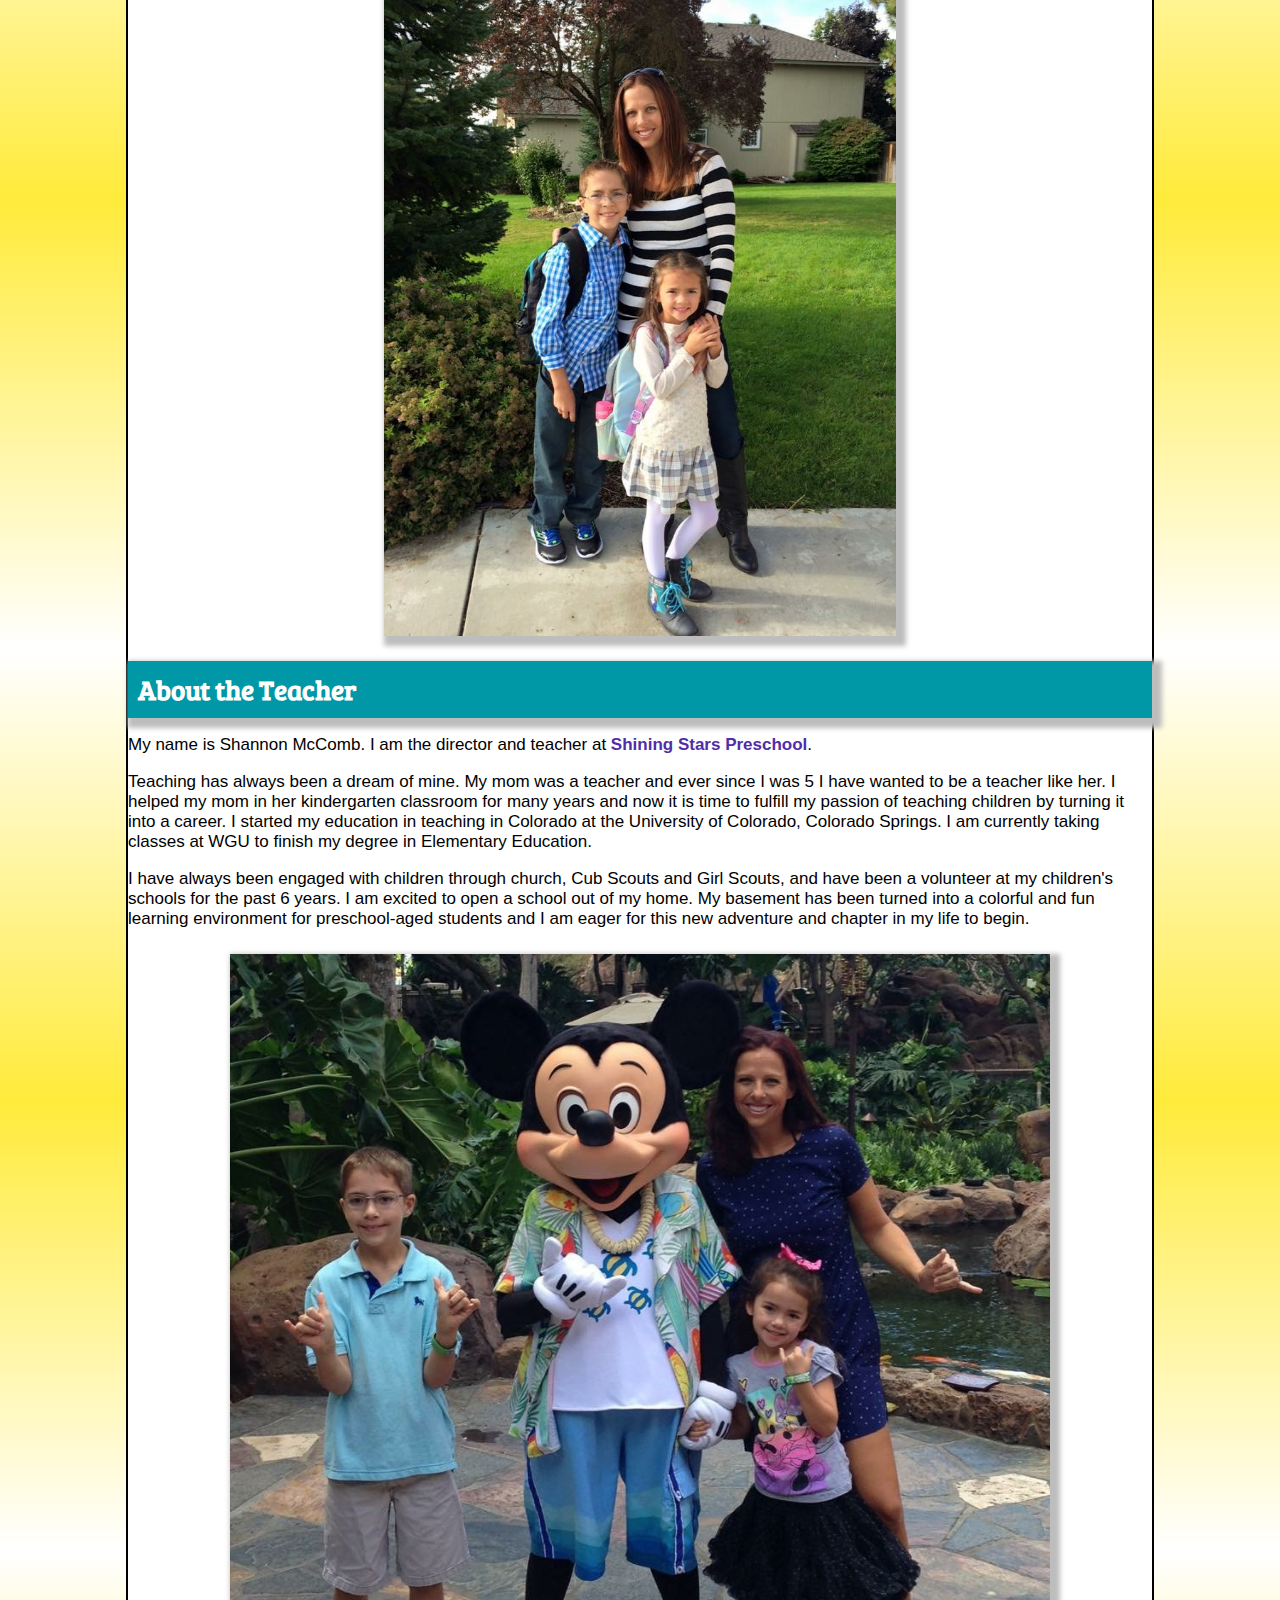
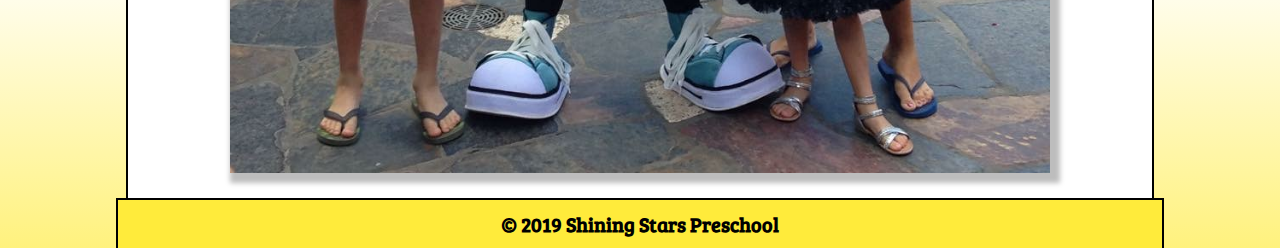
<file: new2019/teacher.html>
<!DOCTYPE html>
<html lang="en">

<head>
    <meta http-equiv="Content-Type" content="text/html; charset=utf-8" />
    <title>Shining Stars Preschool Spokane | Teacher</title>
    <meta name="description" content="Shining Stars Preschool provides care and education for 3 and 4 year olds in Spokane, WA">
    <meta name="keywords" content="preschool, Spokane, Shining Stars">
    <meta name="viewport" content="width=device-width, initial-scale=1, shrink-to-fit=no">
    <link rel="stylesheet" href="https://stackpath.bootstrapcdn.com/bootstrap/4.1.3/css/bootstrap.min.css"
        integrity="sha384-MCw98/SFnGE8fJT3GXwEOngsV7Zt27NXFoaoApmYm81iuXoPkFOJwJ8ERdknLPMO" crossorigin="anonymous">
    <link rel="stylesheet" href="css/style2.css">
    <link href="https://fonts.googleapis.com/css?family=Bree+Serif&display=swap" rel="stylesheet">
    <link rel="icon" href="images/favicon.ico">
</head>

<body>
    <div id="container">
        <!-- Header -->
        <header>
            <div class="row">
                <div class="col-md-4">
                    <h1><img class="header-img" src="images/header.jpg" alt="Shining Stars Preschool" /></h1>
                </div>
                <div class="col-md-8 address my-auto">
                    <p>16617 N Cincinnati Ct<br>
                        Spokane, WA 99208<br>
                        509-990-7887</p>
                </div>
            </div>
        </header>
        <!-- Navigation -->
        <nav class="navbar navbar-expand-lg">
            <button class="navbar-toggler" type="button" data-toggle="collapse" data-target="#navbarContent"
                aria-controls="navbarContent" aria-expanded="false" aria-label="Toggle navigation"><span
                    class="navbar-toggler-icon"></span></button>
            <div class="collapse navbar-collapse" id="navbarContent">
                <ul class="navbar-nav">
                    <li class="nav-item"><a class="nav-link" href="index.html">Home</a></li>
                    <li class="nav-item"><a class="nav-link" href="about.html">Mission</a></li>
                    <li class="nav-item"><a class="nav-link" href="teacher.html">About the Teacher</a></li>
                    <li class="nav-item"><a class="nav-link" href="enroll.html">Enrollment</a></li>
                    <li class="nav-item"><a class="nav-link" href="contact.html">Contact</a></li>
                </ul>
            </div>
        </nav>
        <!-- Main Content -->
        <main>
            <div class="container-fluid">
                <div class="row">
                    <div class="col-md-6">
                        <img src="images/teacher1.jpg" alt="teacher" class="sm-photo" />
                        <img src="images/teacher2.jpg" alt="teacher" class="sm-photo" />
                    </div>
                    <div class="col-md-6">
                        <h2 class="h-blue">About the Teacher</h2>
                        <p>
                            My name is Shannon McComb. I am the director and teacher at <span class="purple">Shining Stars Preschool</span>.
                        </p>
                        <p>
                            Teaching has always been a dream of mine. My mom was a teacher and ever since I was 5 I have
                            wanted to
                            be a teacher like her.
                            I helped my mom in her kindergarten classroom for many years and now it is time to fulfill
                            my passion of
                            teaching children by turning it into a career.
                            I started my education in teaching in Colorado at the University of Colorado, Colorado
                            Springs.
                            I am currently taking classes at WGU to finish my degree in Elementary Education.
                        </p>
                        <p>
                            I have always been engaged with children through church, Cub Scouts and Girl Scouts, and
                            have been a
                            volunteer at my children's schools for the past 6 years.
                            I am excited to open a school out of my home.
                            My basement has been turned into a colorful and fun learning environment for preschool-aged
                            students and
                            I am eager for this new adventure and chapter in my life to begin.
                        </p>
                        <img src="images/teacher4.jpg" alt="teacher" class="lg-photo" />
                    </div>
                </div>
            </div>
        </main>
    </div>
    <footer>
        © 2019 Shining Stars Preschool
    </footer>
    <script src="https://code.jquery.com/jquery-3.3.1.slim.min.js"
        integrity="sha384-q8i/X+965DzO0rT7abK41JStQIAqVgRVzpbzo5smXKp4YfRvH+8abtTE1Pi6jizo" crossorigin="anonymous">
    </script>
    <script src="https://cdnjs.cloudflare.com/ajax/libs/popper.js/1.14.3/umd/popper.min.js"
        integrity="sha384-ZMP7rVo3mIykV+2+9J3UJ46jBk0WLaUAdn689aCwoqbBJiSnjAK/l8WvCWPIPm49" crossorigin="anonymous">
    </script>
    <script src="https://stackpath.bootstrapcdn.com/bootstrap/4.1.3/js/bootstrap.min.js"
        integrity="sha384-ChfqqxuZUCnJSK3+MXmPNIyE6ZbWh2IMqE241rYiqJxyMiZ6OW/JmZQ5stwEULTy" crossorigin="anonymous">
    </script>
</body>

</html>
</file>
<file: new2019/css/style2.css>
/* Colors: #FFEB3B (yellow)
           #512DA8 (purple)
           #0097A7 (cyan)
           #1976D2 (blue)
*/

html,
body {
    height: 100%;
    margin: 0;
    padding: 0;
    font-family: Arial, Helvetica, sans-serif;
    font-size: 17px;
}

body {
    display: flex;
    flex-direction: column;
    background-image: linear-gradient(#FFEB3B, #FFFFFF, #FFEB3B);
}

#container {
    flex: 1 0 auto;
    width: 80%;
    margin: auto;
    background-color: white;
    border-right: 2px solid black;
    border-left: 2px solid black;
}

/* Header */

.header-img {
    max-width: 100%;
    padding: 10px;
}

.address {
    text-align: right;
    padding: 20px 40px;
    font-weight: bold;
    font-size: 1.2rem;
}

/* Navigation */

nav {
    background-color: #FFEB3B;
    font-family: "Bree Serif", sans-serif;
    border-top: 2px solid black;
    border-bottom: 2px solid black;
}

.nav-link {
    color: black;
    font-size: 1.5rem;
}

.nav-link:hover {
    color: black;
    text-decoration: underline;
}

.navbar-nav {
    margin: auto;
}

.navbar-toggler-icon {
    background-image: url("data:image/svg+xml;charset=utf8,%3Csvg viewBox='0 0 32 32' xmlns='http://www.w3.org/2000/svg'%3E%3Cpath stroke='rgb(0,0,0)' stroke-width='2' stroke-linecap='round' stroke-miterlimit='10' d='M4 8h24M4 16h24M4 24h24'/%3E%3C/svg%3E");
}

.navbar-toggler {
    border-color: black;
}

/* Home */

.home-box1 {
    background-color: #512DA8;
}

.home-box2 {
    background-color: #0097A7;
}

.home-box3 {
    background-color: #1976D2;
}

.home-box1,
.home-box2,
.home-box3 {
    color: #FFFFFF;
    font-size: 1.35rem;
    text-align: center;
    padding: 10px;
    margin: 20px 0 20px 20px;
    box-shadow: 5px 5px 5px 5px #BDBDBD;
}

/* Footer */

footer {
    flex-shrink: 0;
    background-color: #FFEB3B;
    width: 80%;
    margin: auto;
    font-family: "Bree Serif", sans-serif;
    text-align: center;
    font-weight: bold;
    font-size: 1.2rem;
    padding: 10px;
    border-right: 2px solid black;
    border-left: 2px solid black;
    border-top: 2px solid black;
}

/* Headings */

.h-purple {
    background-color: #512DA8;
}

.h-blue {
    background-color: #0097A7;
}

h2 {
    color: white;
    padding: 10px;
    margin: 10px 0;
    box-shadow: 5px 5px 5px 5px #BDBDBD;
    font-family: "Bree Serif", sans-serif;
    font-size: 1.6rem;
}

h3 {
    font-family: "Bree Serif", sans-serif;
}

/* Text Colors */

.purple {
    color: #512DA8;
}

p .purple {
    font-weight: bold;
}

.blue {
    color: #1976D2;
}

/* Images */

.lg-photo {
    display: block;
    margin: 25px auto;
    box-shadow: 5px 5px 5px 5px #BDBDBD;
    width: 80%;
    height: auto;
}

.sm-photo {
    display: block;
    margin: 25px auto;
    box-shadow: 5px 5px 5px 5px #BDBDBD;
    width: 50%;
    height: auto;
}

.facebook {
    display: block;
    margin: 20px auto;
    width: 30%;
    height: auto;
}

.carousel {
    padding: 20px 10px;
    max-width: 100%;
    height: auto;
}

/* Contact */

iframe {
    display: block;
    margin: 20px auto;
    width: 100%;
}

.contact {
    font-size: 1.3rem;
    width: 90%;
    margin: auto;
    padding: 40px 20px;
}

.contact-label {
    font-weight: bold;
}

.contact-info {
    float: right;
}

/* Schedule */
.hours {
    text-align: center;
    font-weight: bold;
}

table {
    margin: 10px auto;
}

table,
td,
th {
    border: 1px solid black;
}

td,
th {
    padding: 5px;
}

th {
    text-align: center;
}

/* Enrollment */

.forms li {
    color: #512DA8;
    ;
    font-size: 1.2rem;
}

.forms a {
    color: #512DA8;
    text-decoration: underline;
    font-size: 1.2rem;
    line-height: 2rem;
}

.forms a:hover {
    text-decoration: none;
}

@media only screen and (max-width: 1200px) {
    html,
    body {
        font-size: 16px;
    }

    #container {
        width: 100%;
    }

    .header-img {
        padding: 5px;
    }

    .address {
        padding: 5px 25px;
    }

    .contact {
        width: 100%;
        margin: auto;
        padding: 20px 5px;
        font-size: 1.2rem;
    }

    .facebook {
        width: 50%;
    }

    .sm-photo {
        width: 70%;
    }

    .lg-photo {
        width: 90%;
    }

    .home-box1,
    .home-box2,
    .home-box3 {
        margin: 15px 15px;
    }

    td,
    th {
        padding: 3px;
        font-size: 15px;
    }

    footer {
        width: 100%;
    }
}

@media only screen and (max-width: 767px) {
    .header-img {
        display: block;
        margin: auto;
        width: 80%;
    }

    .address {
        text-align: center;
    }
}
</file>
